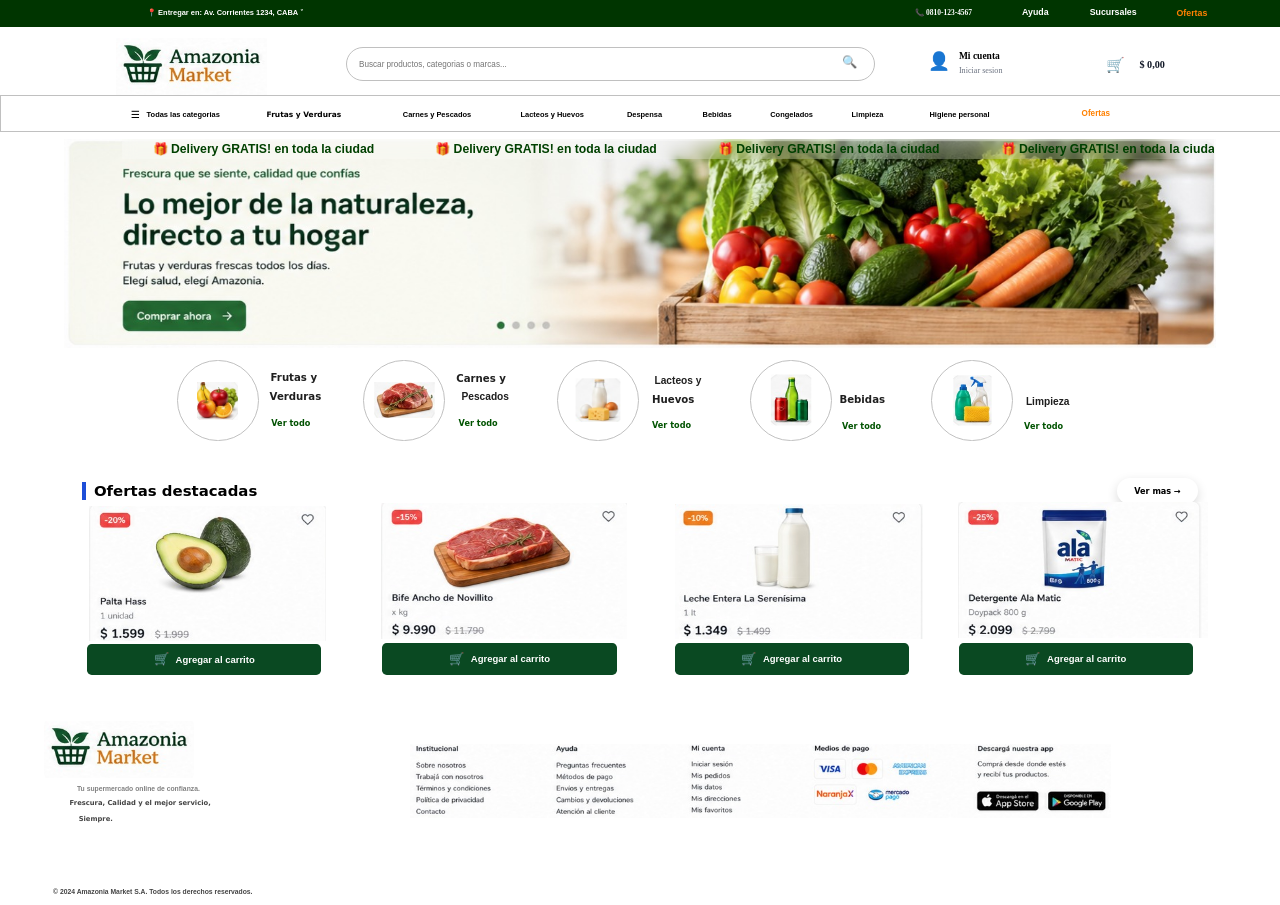
<file: index.html>
<!DOCTYPE html>
<html lang="es">
<head>
<meta charset="utf-8">
<meta name="viewport" content="width=device-width, initial-scale=1">
<title>Portada (inicio)</title>
<link rel="stylesheet" href="styles.css">
<style>body{background:#ffffff;}</style>
<meta name="description" content="Sitio creado con el Creador de Paginas Web PRO.">
<meta name="keywords" content="tienda, productos, ofertas">
<meta name="theme-color" content="#2f6fed">
<meta name="robots" content="index, follow">
<meta property="og:type" content="website">
<meta property="og:title" content="Mi sitio web">
<meta property="og:description" content="Sitio creado con el Creador de Paginas Web PRO.">
<meta name="twitter:card" content="summary_large_image">
<link rel="manifest" href="manifest.json">
<script type="application/ld+json">{"@context": "https://schema.org", "@type": "WebSite", "name": "Mi sitio web", "description": "Sitio creado con el Creador de Paginas Web PRO."}</script>

<style id="proplus">
html{scroll-behavior:smooth}
.pp-top{position:fixed;right:18px;bottom:18px;width:46px;height:46px;border:0;
 border-radius:50%;background:#2f6fed;color:#fff;font-size:20px;cursor:pointer;
 opacity:0;pointer-events:none;transition:.25s;z-index:9998;
 box-shadow:0 6px 18px rgba(0,0,0,.25)}
.pp-top.on{opacity:1;pointer-events:auto}
.pp-wa{position:fixed;left:18px;bottom:18px;width:54px;height:54px;border-radius:50%;
 background:#25d366;display:flex;align-items:center;justify-content:center;
 z-index:9998;box-shadow:0 6px 18px rgba(0,0,0,.25);text-decoration:none}
.pp-wa svg{width:30px;height:30px;fill:#fff}
.pp-reveal{opacity:0;transform:translateY(24px);transition:opacity .6s ease,transform .6s ease}
.pp-reveal.in{opacity:1;transform:none}
.pp-cookies{position:fixed;left:0;right:0;bottom:0;background:rgba(15,19,26,.96);
 color:#fff;padding:14px 18px;display:flex;gap:14px;align-items:center;
 justify-content:center;flex-wrap:wrap;z-index:9999;font-family:system-ui,sans-serif}
.pp-cookies button{background:#2f6fed;color:#fff;border:0;border-radius:8px;
 padding:8px 18px;cursor:pointer}
@media print{.pp-top,.pp-wa,.pp-cookies{display:none!important}}
</style>
</head>
<body class="">
<div class="view only-pc"><section class="block" style="min-height:40px;background:#003500;"><div class="wrap" style="justify-content:center;"><div class="inner" style="width:100%;max-width:1886px;min-height:40px;position:relative;"><div class="el text" style="left:9.3400%;top:15.0000%;width:312px;height:26px;border-radius:0px 0px 0px 0px;color:#ffffff;font-size:11px;font-family:'Arial',system-ui,sans-serif;background:transparent;border:0!important;box-shadow:none!important;backdrop-filter:none;">📍 Entregar en: Av. Corrientes 1234, CABA ˅</div><div class="el text" style="left:68.4200%;top:12.5000%;width:200px;height:26px;border-radius:0px 0px 0px 0px;color:#ffffff;font-size:11px;font-family:'Times New Roman',system-ui,sans-serif;background:transparent;border:0!important;box-shadow:none!important;backdrop-filter:none;">📞 0810-123-4567</div><div class="el text" style="left:78.2300%;top:12.5000%;width:100px;height:26px;border-radius:0px 0px 0px 0px;color:#ffffff;font-size:13px;font-family:'Arial',system-ui,sans-serif;background:transparent;border:0!important;box-shadow:none!important;backdrop-filter:none;">Ayuda</div><div class="el text" style="left:84.5800%;top:12.5000%;width:90px;height:26px;border-radius:0px 0px 0px 0px;color:#ffffff;font-size:13px;font-family:'Arial',system-ui,sans-serif;background:transparent;border:0!important;box-shadow:none!important;backdrop-filter:none;">Sucursales</div><div class="el text" style="left:91.0000%;top:15.0000%;width:80px;height:26px;border-radius:0px 0px 0px 0px;color:#ff8000;font-size:13px;font-family:'Arial',system-ui,sans-serif;background:transparent;border:0!important;box-shadow:none!important;backdrop-filter:none;">Ofertas</div></div></div></section><section class="block" style="min-height:165px;background:#ffffff;"><div class="wrap" style="justify-content:center;"><div class="inner" style="width:100%;max-width:1886px;min-height:165px;position:relative;"><a href="index.html" class="plain"><div class="el logo logo" style="left:7.0000%;top:10.0000%;width:300px;height:85px;border-radius:13px 13px 13px 13px;color:#ffffff;font-size:15px;font-family:'Segoe UI',system-ui,sans-serif;background:rgba(255,255,255,0.22);backdrop-filter:blur(10px);-webkit-backdrop-filter:blur(10px);border:0 !important;outline:none;"><img src="assets/whatsapp-image-2026-08-26-at-11-25-01-pm.jpeg" alt="logo" style="transform:scale(1.00)"></div></a><div class="el search" style="left:27.0200%;top:18.1800%;width:780px;height:50px;border-radius:999px 999px 999px 999px;color:#808080;font-size:12px;font-family:'Segoe UI',system-ui,sans-serif;background:#ffffff;border:0.70px solid #c0c0c0;"><input type="text" placeholder="Buscar productos, categorias o marcas..." style="font-size:12px;color:#808080"></div><div data-search="1" class="el btn" style="left:65.2700%;top:19.3900%;width:40px;height:40px;border-radius:999px 999px 999px 999px;color:#000000;font-size:14px;font-family:'Segoe UI',system-ui,sans-serif;background:#ffffff;border:0 !important;outline:none;cursor:pointer;"><span class="ico" style="font-size:18px">🔍</span></div><div class="el mqbar mq" style="left:0.0000%;top:61.0000%;width:2000px;height:54px;border-radius:0px 0px 0px 0px;color:#ffffff;font-size:18px;font-family:'Segoe UI',system-ui,sans-serif;background:#ffffff;border:0.74px solid #c0c0c0;"><div class="mq-track" style="animation-duration:9s"><span style="padding:0 45px"></span><span style="padding:0 45px"></span><span style="padding:0 45px"></span><span style="padding:0 45px"></span><span style="padding:0 45px"></span><span style="padding:0 45px"></span><span style="padding:0 45px"></span><span style="padding:0 45px"></span><span style="padding:0 45px"></span><span style="padding:0 45px"></span><span style="padding:0 45px"></span><span style="padding:0 45px"></span></div></div><div data-menubtn="1" class="el btn" style="left:8.3900%;top:64.2400%;width:200px;height:46px;border-radius:999px 999px 999px 999px;color:#000000;font-size:11px;font-family:'Arial',system-ui,sans-serif;background:#ffffff;cursor:pointer;"><span class="ico" style="font-size:15px">☰</span><span>Todas las categorias</span></div><a href="apartado-apartado-2.html" class="plain textlink"><div class="el text" style="left:20.0000%;top:70.0000%;width:141px;height:26px;border-radius:0px 0px 0px 0px;color:#000000;font-size:11px;font-family:'Verdana',system-ui,sans-serif;background:rgba(255,255,255,0.22);backdrop-filter:blur(10px);-webkit-backdrop-filter:blur(10px);border:0 !important;outline:none;">Frutas y Verduras</div></a><div class="el text" style="left:30.4300%;top:64.2400%;width:140px;height:46px;border-radius:0px 0px 0px 0px;color:#000000;font-size:11px;font-family:'Arial',system-ui,sans-serif;background:rgba(255,255,255,0.22);backdrop-filter:blur(10px);-webkit-backdrop-filter:blur(10px);border:0 !important;outline:none;">Carnes y Pescados</div><div class="el text" style="left:39.5600%;top:70.3000%;width:135px;height:26px;border-radius:7px 7px 7px 7px;color:#000000;font-size:11px;font-family:'Arial',system-ui,sans-serif;background:rgba(255,255,255,0.22);backdrop-filter:blur(10px);-webkit-backdrop-filter:blur(10px);border:0 !important;outline:none;">Lacteos y Huevos</div><div class="el text" style="left:46.6400%;top:64.2400%;width:140px;height:46px;border-radius:0px 0px 0px 0px;color:#000000;font-size:11px;font-family:'Arial',system-ui,sans-serif;background:rgba(255,255,255,0.22);backdrop-filter:blur(10px);-webkit-backdrop-filter:blur(10px);border:0 !important;outline:none;">Despensa</div><div class="el text" style="left:52.3100%;top:64.2400%;width:140px;height:46px;border-radius:0px 0px 0px 0px;color:#000000;font-size:11px;font-family:'Arial',system-ui,sans-serif;background:rgba(255,255,255,0.22);backdrop-filter:blur(10px);-webkit-backdrop-filter:blur(10px);border:0 !important;outline:none;">Bebidas</div><div class="el text" style="left:58.1300%;top:64.2400%;width:140px;height:46px;border-radius:0px 0px 0px 0px;color:#000000;font-size:11px;font-family:'Arial',system-ui,sans-serif;background:rgba(255,255,255,0.22);backdrop-filter:blur(10px);-webkit-backdrop-filter:blur(10px);border:0 !important;outline:none;">Congelados</div><div class="el text" style="left:71.2500%;top:64.2400%;width:140px;height:46px;border-radius:0px 0px 0px 0px;color:#000000;font-size:11px;font-family:'Arial',system-ui,sans-serif;background:rgba(255,255,255,0.22);backdrop-filter:blur(10px);-webkit-backdrop-filter:blur(10px);border:0 !important;outline:none;">Higiene personal</div><div class="el cartbtn" data-cartbtn="1" data-tpl="3" data-cur="$" data-drop="0" style="left:85.8900%;top:19.3900%;width:190px;height:52px;border-radius:999px 999px 999px 999px;color:#111827;font-size:13px;font-family:'Segoe UI',system-ui,sans-serif;background:#ffffff;border:0 !important;outline:none;"><span class="cico" style="left:10px;top:50%;margin-top:-13px;font-size:22px;color:#111827"><span class="ico" style="font-size:22px">🛒</span></span><span class="cbadge2" style="left:28px;top:50%;margin-top:-22px;width:20px;height:20px;background:#0f7a3d;color:#ffffff;font-size:11px"></span><span class="ctotal" style="left:59px;top:50%;margin-top:-10px;font-size:15px;color:#111827;font-family:Segoe UI">$ 0.00</span><div class="cdrop"></div></div><div class="el text" style="left:81.9000%;top:66.0600%;width:140px;height:37px;border-radius:0px 0px 0px 0px;color:#ff8000;font-size:12px;font-family:'Arial',system-ui,sans-serif;background:rgba(255,255,255,0.22);backdrop-filter:blur(10px);-webkit-backdrop-filter:blur(10px);border:0 !important;outline:none;">Ofertas</div><div class="el accbtn" data-accbtn="1" style="left:72.0000%;top:16.0000%;width:190px;height:56px;border-radius:8px 8px 8px 8px;color:#000000;font-size:14px;font-family:'Segoe UI',system-ui,sans-serif;background:#ffffff;"><span class="aico" style="left:10px;top:50%;margin-top:-16px;font-size:26px;color:#000000"><span class="ico" style="font-size:26px">👤</span></span><span class="atitle" style="left:55px;top:50%;margin-top:-18px;font-size:14px;color:#000000;font-family:Segoe UI">Mi cuenta</span><span class="asub" style="left:55px;top:50%;margin-top:4px;font-size:12px;color:#6b7280;font-family:Segoe UI">Iniciar sesion</span></div><div class="el text" style="left:64.0600%;top:64.2400%;width:140px;height:46px;border-radius:0px 0px 0px 0px;color:#000000;font-size:11px;font-family:'Arial',system-ui,sans-serif;background:rgba(255,255,255,0.22);backdrop-filter:blur(10px);-webkit-backdrop-filter:blur(10px);border:0 !important;outline:none;">Limpieza</div></div></div></section><section class="block" style="min-height:308px;background:#ffffff;"><div class="wrap" style="justify-content:center;justify-content:center!important;"><div class="inner" style="width:90%;max-width:1697px;min-height:308px;position:relative;overflow:hidden;"><div class="carousel tr-fade" data-ms="4000"><div class="slide on"><img src="assets/whatsapp-image-2026-08-27-at-12-18-25-am.jpeg" alt=""></div></div><div class="el mqbar mq" style="left:5.0000%;top:0.0000%;width:1609px;height:30px;border-radius:0px 0px 0px 0px;color:#004000;font-size:18px;font-family:'Arial',system-ui,sans-serif;background:rgba(255,255,255,0.22);backdrop-filter:blur(10px);-webkit-backdrop-filter:blur(10px);border:0 !important;outline:none;"><div class="mq-track" style="animation-duration:49s"><span style="padding:0 45px">🎁 Delivery GRATIS! en toda la ciudad</span><span style="padding:0 45px">🎁 Delivery GRATIS! en toda la ciudad</span><span style="padding:0 45px">🎁 Delivery GRATIS! en toda la ciudad</span><span style="padding:0 45px">🎁 Delivery GRATIS! en toda la ciudad</span><span style="padding:0 45px">🎁 Delivery GRATIS! en toda la ciudad</span><span style="padding:0 45px">🎁 Delivery GRATIS! en toda la ciudad</span><span style="padding:0 45px">🎁 Delivery GRATIS! en toda la ciudad</span><span style="padding:0 45px">🎁 Delivery GRATIS! en toda la ciudad</span><span style="padding:0 45px">🎁 Delivery GRATIS! en toda la ciudad</span><span style="padding:0 45px">🎁 Delivery GRATIS! en toda la ciudad</span><span style="padding:0 45px">🎁 Delivery GRATIS! en toda la ciudad</span><span style="padding:0 45px">🎁 Delivery GRATIS! en toda la ciudad</span></div></div></div></div></section><section class="block" style="min-height:170px;background:#ffffff;"><div class="wrap" style="justify-content:center;"><div class="inner" style="width:100%;max-width:1886px;min-height:170px;position:relative;"><div class="el logo photo" style="left:13.8500%;top:10.0000%;width:120px;height:120px;border-radius:999px 999px 999px 999px;color:#111827;font-size:14px;font-family:'Segoe UI',system-ui,sans-serif;background:rgba(255,255,255,0.22);backdrop-filter:blur(10px);-webkit-backdrop-filter:blur(10px);border:2.00px solid #c0c0c0;overflow:hidden;"><img src="assets/whatsapp-image-2026-08-27-at-12-25-51-am.jpeg" alt="logo" style="transform:scale(0.65)"></div><div class="el text" style="left:20.5700%;top:20.0000%;width:90px;height:20px;border-radius:0px 0px 0px 0px;color:#202020;font-size:15px;font-family:'Segoe UI',system-ui,sans-serif;background:rgba(255,255,255,0.22);backdrop-filter:blur(10px);-webkit-backdrop-filter:blur(10px);border:0 !important;outline:none;">Frutas y</div><div class="el text" style="left:20.8300%;top:35.8800%;width:85px;height:20px;border-radius:0px 0px 0px 0px;color:#1f1f1f;font-size:15px;font-family:'Segoe UI',system-ui,sans-serif;background:rgba(255,255,255,0.22);backdrop-filter:blur(10px);-webkit-backdrop-filter:blur(10px);border:0 !important;outline:none;">Verduras</div><div class="el logo photo" style="left:58.6000%;top:10.0000%;width:120px;height:120px;border-radius:999px 999px 999px 999px;color:#111827;font-size:14px;font-family:'Segoe UI',system-ui,sans-serif;background:rgba(255,255,255,0.22);backdrop-filter:blur(10px);-webkit-backdrop-filter:blur(10px);border:2.00px solid #c0c0c0;overflow:hidden;"><img src="assets/whatsapp-image-2026-08-27-at-5-06-15-pm.jpeg" alt="logo" style="transform:scale(0.75)"></div><div class="el text" style="left:50.5800%;top:22.3500%;width:90px;height:20px;border-radius:0px 0px 0px 0px;color:#202020;font-size:15px;font-family:'Arial',system-ui,sans-serif;background:rgba(255,255,255,0.22);backdrop-filter:blur(10px);-webkit-backdrop-filter:blur(10px);border:0 !important;outline:none;">Lacteos y</div><div class="el text" style="left:50.2100%;top:48.8200%;width:85px;height:60px;border-radius:0px 0px 0px 0px;color:#005300;font-size:12px;font-family:'Tahoma',system-ui,sans-serif;background:rgba(255,255,255,0.22);backdrop-filter:blur(10px);-webkit-backdrop-filter:blur(10px);border:0 !important;outline:none;">Ver todo</div><div class="el logo photo" style="left:28.3800%;top:10.0000%;width:120px;height:120px;border-radius:999px 999px 999px 999px;color:#111827;font-size:14px;font-family:'Segoe UI',system-ui,sans-serif;background:rgba(255,255,255,0.22);backdrop-filter:blur(10px);-webkit-backdrop-filter:blur(10px);border:2.00px solid #c0c0c0;overflow:hidden;"><img src="assets/whatsapp-image-2026-08-27-at-5-05-43-pm.jpeg" alt="logo" style="transform:scale(0.85)"></div><div class="el text" style="left:35.2000%;top:20.5900%;width:90px;height:20px;border-radius:0px 0px 0px 0px;color:#202020;font-size:15px;font-family:'Segoe UI',system-ui,sans-serif;background:rgba(255,255,255,0.22);backdrop-filter:blur(10px);-webkit-backdrop-filter:blur(10px);border:0 !important;outline:none;">Carnes y</div><div class="el text" style="left:35.5249%;top:36.4706%;width:90px;height:20px;border-radius:0px 0px 0px 0px;color:#1f1f1f;font-size:15px;font-family:'Arial',system-ui,sans-serif;background:rgba(255,255,255,0.22);backdrop-filter:blur(10px);-webkit-backdrop-filter:blur(10px);border:0 !important;outline:none;">Pescados</div><div class="el text" style="left:35.1000%;top:58.8200%;width:85px;height:20px;border-radius:0px 0px 0px 0px;color:#005300;font-size:12px;font-family:'Tahoma',system-ui,sans-serif;background:rgba(255,255,255,0.22);backdrop-filter:blur(10px);-webkit-backdrop-filter:blur(10px);border:0 !important;outline:none;">Ver todo</div><div class="el logo photo" style="left:43.5500%;top:10.0000%;width:120px;height:120px;border-radius:999px 999px 999px 999px;color:#111827;font-size:14px;font-family:'Segoe UI',system-ui,sans-serif;background:rgba(255,255,255,0.22);backdrop-filter:blur(10px);-webkit-backdrop-filter:blur(10px);border:2.00px solid #c0c0c0;overflow:hidden;"><img src="assets/whatsapp-image-2026-08-27-at-5-05-59-pm.jpeg" alt="logo" style="transform:scale(0.70)"></div><div class="el text" style="left:65.1100%;top:38.2400%;width:85px;height:20px;border-radius:0px 0px 0px 0px;color:#1f1f1f;font-size:15px;font-family:'Segoe UI',system-ui,sans-serif;background:rgba(255,255,255,0.22);backdrop-filter:blur(10px);-webkit-backdrop-filter:blur(10px);border:0 !important;outline:none;">Bebidas</div><div class="el text" style="left:65.0600%;top:61.1800%;width:85px;height:20px;border-radius:0px 0px 0px 0px;color:#005300;font-size:12px;font-family:'Tahoma',system-ui,sans-serif;background:rgba(255,255,255,0.22);backdrop-filter:blur(10px);-webkit-backdrop-filter:blur(10px);border:0 !important;outline:none;">Ver todo</div><div class="el logo photo" style="left:72.7700%;top:10.0000%;width:120px;height:120px;border-radius:999px 999px 999px 999px;color:#111827;font-size:14px;font-family:'Segoe UI',system-ui,sans-serif;background:rgba(255,255,255,0.22);backdrop-filter:blur(10px);-webkit-backdrop-filter:blur(10px);border:2.00px solid #c0c0c0;overflow:hidden;"><img src="assets/whatsapp-image-2026-08-27-at-5-25-09-pm.jpeg" alt="logo" style="transform:scale(0.75)"></div><div class="el text" style="left:79.3300%;top:40.0000%;width:95px;height:20px;border-radius:0px 0px 0px 0px;color:#1f1f1f;font-size:15px;font-family:'Arial',system-ui,sans-serif;background:rgba(255,255,255,0.22);backdrop-filter:blur(10px);-webkit-backdrop-filter:blur(10px);border:0 !important;outline:none;">Limpieza</div><div class="el text" style="left:79.2800%;top:61.7600%;width:85px;height:20px;border-radius:0px 0px 0px 0px;color:#005300;font-size:12px;font-family:'Tahoma',system-ui,sans-serif;background:rgba(255,255,255,0.22);backdrop-filter:blur(10px);-webkit-backdrop-filter:blur(10px);border:0 !important;outline:none;">Ver todo</div><a href="apartado-apartado-2.html" class="plain textlink"><div class="el text" style="left:20.4666%;top:47.6471%;width:85px;height:60px;border-radius:0px 0px 0px 0px;color:#005100;font-size:12px;font-family:'Tahoma',system-ui,sans-serif;background:rgba(255,255,255,0.22);backdrop-filter:blur(10px);-webkit-backdrop-filter:blur(10px);border:0 !important;outline:none;">Ver todo</div></a><div class="el text" style="left:50.2121%;top:35.8824%;width:90px;height:30px;border-radius:0px 0px 0px 0px;color:#1f1f1f;font-size:15px;font-family:'Segoe UI',system-ui,sans-serif;background:rgba(255,255,255,0.22);backdrop-filter:blur(10px);-webkit-backdrop-filter:blur(10px);border:0 !important;outline:none;">Huevos</div></div></div></section><section class="block" style="min-height:336px;background:#ffffff;"><div class="wrap" style="justify-content:center;"><div class="inner" style="width:90%;max-width:1697px;min-height:336px;position:relative;">
        <div class="section">
          <div class="sec-head">
            <h3 style="font-size:22px;color:#000000;">Ofertas destacadas</h3>
            <a class="more" href="#" style="background:#ffffff;color:#000000;font-size:12px;
               width:120px;height:38px;border-radius:999px;">Ver mas →</a>
          </div>
          <div class="cats" style="display:flex;gap:18px;overflow-x:auto;
               scroll-snap-type:x mandatory;grid-template-columns:none;"></div>
        </div><div class="el logo photo" style="left:0.0000%;top:18.4500%;width:422px;height:200px;border-radius:18px 18px 18px 18px;color:#111827;font-size:14px;font-family:'Segoe UI',system-ui,sans-serif;background:transparent;border:0!important;box-shadow:none!important;backdrop-filter:none;"><img src="assets/whatsapp-image-2026-08-27-at-5-41-16-pm.jpeg" alt="logo" style="transform:scale(1.00)"></div><button class="el btn addcart" data-name="PRODUCTO" data-price="$0.00" data-img="" style="left:2.0000%;top:79.0000%;width:345px;height:46px;border-radius:7px 7px 7px 7px;color:#ffffff;font-size:14px;font-family:'Arial',system-ui,sans-serif;background:#0a4922;"><span class="ico" style="font-size:18px">🛒</span><span>       Agregar al carrito</span></button><div class="el logo photo" style="left:25.7700%;top:17.2600%;width:422px;height:200px;border-radius:18px 18px 18px 18px;color:#111827;font-size:14px;font-family:'Segoe UI',system-ui,sans-serif;background:transparent;border:0!important;box-shadow:none!important;backdrop-filter:none;"><img src="assets/whatsapp-image-2026-08-27-at-5-53-44-pm.jpeg" alt="logo" style="transform:scale(1.00)"></div><button class="el btn addcart" data-name="PRODUCTO" data-price="$0.00" data-img="" style="left:27.6400%;top:78.8700%;width:345px;height:46px;border-radius:7px 7px 7px 7px;color:#ffffff;font-size:14px;font-family:'Arial',system-ui,sans-serif;background:#0a4922;"><span class="ico" style="font-size:18px">🛒</span><span>       Agregar al carrito</span></button><div class="el logo photo" style="left:51.3700%;top:17.5600%;width:422px;height:200px;border-radius:0px 0px 0px 0px;color:#111827;font-size:14px;font-family:'Segoe UI',system-ui,sans-serif;background:transparent;border:0!important;box-shadow:none!important;backdrop-filter:none;"><img src="assets/whatsapp-image-2026-08-27-at-5-54-05-pm.jpeg" alt="logo" style="transform:scale(1.00)"></div><button class="el btn addcart" data-name="PRODUCTO" data-price="$0.00" data-img="" style="left:53.0000%;top:78.8700%;width:345px;height:46px;border-radius:7px 7px 7px 7px;color:#ffffff;font-size:14px;font-family:'Arial',system-ui,sans-serif;background:#0a4922;"><span class="ico" style="font-size:18px">🛒</span><span>       Agregar al carrito</span></button><div class="el logo photo" style="left:76.6800%;top:16.9600%;width:400px;height:200px;border-radius:18px 18px 18px 18px;color:#111827;font-size:14px;font-family:'Arial',system-ui,sans-serif;background:transparent;border:0!important;box-shadow:none!important;backdrop-filter:none;"><img src="assets/whatsapp-image-2026-08-27-at-5-54-23-pm.jpeg" alt="logo" style="transform:scale(1.00)"></div><button class="el btn addcart" data-name="PRODUCTO" data-price="$0.00" data-img="" style="left:77.6700%;top:78.8700%;width:345px;height:46px;border-radius:7px 7px 7px 7px;color:#ffffff;font-size:14px;font-family:'Arial',system-ui,sans-serif;background:#0a4922;"><span class="ico" style="font-size:18px">🛒</span><span>       Agregar al carrito</span></button></div></div></section><section class="block" style="min-height:315px;background:#ffffff;"><div class="wrap" style="justify-content:center;"><div class="inner" style="width:100%;max-width:1886px;min-height:315px;position:relative;"><div class="el logo logo" style="left:3.4600%;top:11.1100%;width:220px;height:100px;border-radius:16px 16px 16px 16px;color:#ffffff;font-size:15px;font-family:'Segoe UI',system-ui,sans-serif;background:transparent;border:0!important;box-shadow:none!important;backdrop-filter:none;"><img src="assets/whatsapp-image-2026-08-26-at-11-25-01-pm.jpeg" alt="logo" style="transform:scale(1.00)"></div><div class="el text" style="left:3.9200%;top:41.2700%;width:260px;height:26px;border-radius:0px 0px 0px 0px;color:#808080;font-size:10px;font-family:'Arial',system-ui,sans-serif;background:rgba(255,255,255,0.22);backdrop-filter:blur(10px);-webkit-backdrop-filter:blur(10px);border:0 !important;outline:none;">Tu supermercado online de confianza.</div><div class="el text" style="left:3.0000%;top:49.0000%;width:300px;height:20px;border-radius:0px 0px 0px 0px;color:#444444;font-size:10px;font-family:'Tahoma',system-ui,sans-serif;background:rgba(255,255,255,0.22);backdrop-filter:blur(10px);-webkit-backdrop-filter:blur(10px);border:0 !important;outline:none;">Frescura, Calidad y el mejor servicio,</div><div class="el text" style="left:5.8900%;top:57.4600%;width:60px;height:15px;border-radius:0px 0px 0px 0px;color:#484848;font-size:10px;font-family:'Tahoma',system-ui,sans-serif;background:rgba(255,255,255,0.22);backdrop-filter:blur(10px);-webkit-backdrop-filter:blur(10px);border:0 !important;outline:none;">Siempre.</div><div class="el text" style="left:1.5200%;top:87.6200%;width:393px;height:37px;border-radius:0px 0px 0px 0px;color:#444444;font-size:10px;font-family:'Arial',system-ui,sans-serif;background:rgba(255,255,255,0.22);backdrop-filter:blur(10px);-webkit-backdrop-filter:blur(10px);border:0 !important;outline:none;">© 2024 Amazonia Market S.A. Todos los derechos reservados.</div><div class="el logo photo" style="left:22.3000%;top:10.1600%;width:1400px;height:200px;border-radius:0px 0px 0px 0px;color:#111827;font-size:14px;font-family:'Segoe UI',system-ui,sans-serif;background:rgba(255,255,255,0.22);backdrop-filter:blur(10px);-webkit-backdrop-filter:blur(10px);border:0 !important;outline:none;"><img src="assets/whatsapp-image-2026-08-27-at-6-38-13-pm.jpeg" alt="logo" style="transform:scale(1.00)"></div></div></div></section></div>
<script>window.SITE_PRODUCTS=[{"name": "NOMBRE DEL PRODUCTO", "price": "$0.00", "img": "", "page": "carrito.html"}, {"name": "Cebolla en Rama", "price": "$1.50", "img": "assets/images--4.jpg", "page": "apartado-apartado-2.html"}, {"name": "Pepino", "price": "$0.50", "img": "assets/images--10.jpg", "page": "apartado-apartado-2.html"}, {"name": "Maracuya", "price": "$1.15", "img": "assets/images--12.jpg", "page": "apartado-apartado-2.html"}];</script>
<script>

function cartGet(){try{return JSON.parse(localStorage.getItem('carrito')||'[]');}catch(e){return [];}}
function cartSet(c){localStorage.setItem('carrito',JSON.stringify(c));cartBadge();cartRender();}
function cartNum(p){var m=String(p||'').replace(/[^0-9.,]/g,'').replace(',','.');var v=parseFloat(m);return isNaN(v)?0:v;}
function cartMoney(v){return '$'+v.toFixed(2);}
function cartBadge(){var t=0;cartGet().forEach(function(i){t+=i.q;});
  document.querySelectorAll('.el.btn').forEach(function(b){
    if(b.dataset.cart==='1'){var s=b.querySelector('.cbadge');
      if(!s){s=document.createElement('span');s.className='cbadge';b.appendChild(s);}
      s.textContent=t>0?t:'';}});}
function cartAdd(name,price,img){var c=cartGet();var f=null;
  c.forEach(function(i){if(i.name===name)f=i;});
  if(f){f.q++;}else{c.push({name:name,price:price,img:img,q:1});}
  cartSet(c);cartToast(name+' agregado al carrito');}
function cartToast(msg){var d=document.createElement('div');d.className='ctoast';
  d.textContent=msg;document.body.appendChild(d);
  setTimeout(function(){d.classList.add('off');},1800);
  setTimeout(function(){d.remove();},2400);}
function cartRowAbs(it,ix,cfg,P){
  var r=P.row,im=P.img,nm=P.name,pr=P.price,bt=P.btn;
  var img=it.img?'<img src="'+it.img+'" alt="">':'<div class="cph"></div>';
  var line=cartMoney(cartNum(it.price)*it.q);
  var off=(cfg.off===undefined?null:cfg.off);
  var h='<div class="crow abs" style="'+(off===null?'':'margin-left:'+off+'%;')+'width:'+r[0]+'px;height:'+r[1]+'px;background:'+r[2]+
        ';border-radius:'+r[3]+'px;border:'+r[4]+'px solid '+r[5]+';'+(r[6]?'box-shadow:0 8px 20px rgba(0,0,0,.12);':'')+'">';
  h+='<div class="cimg" style="left:'+im[0]+'px;top:'+im[1]+'px;width:'+im[2]+'px;height:'+im[3]+
     'px;border-radius:'+im[4]+'px;border:'+im[5]+'px solid '+im[6]+'">'+img+'</div>';
  h+='<b class="cname" style="left:'+nm[0]+'px;top:'+nm[1]+'px;font-size:'+nm[2]+'px;color:'+nm[3]+'">'+it.name+'</b>';
  h+='<span class="cprice" style="left:'+pr[0]+'px;top:'+pr[1]+'px;font-size:'+pr[2]+'px;color:'+pr[3]+'">'+it.price+'</span>';
  var qy=P.qty||[1,pr[0],pr[1]+pr[2]+14,12,'#111827','#f3f4f6'];
  var sb=P.sub||[1,pr[0]+170,pr[1],pr[2],(cfg.accent||'#16a34a')];
  var dl=P.dele||[0,nm[0],r[1]-34,12,'#2563eb',(cfg.del_text||'Eliminar')];
  if(qy[0]){h+='<div class="cqty" style="left:'+qy[1]+'px;top:'+qy[2]+'px;font-size:'+qy[3]+
     'px;color:'+qy[4]+';background:'+qy[5]+'"><button data-a="-" data-i="'+ix+'">-</button><span>'+it.q+'</span><button data-a="+" data-i="'+ix+'">+</button></div>';}
  if(sb[0]){h+='<span class="ctot abs" style="left:'+sb[1]+'px;top:'+sb[2]+'px;font-size:'+sb[3]+'px;color:'+sb[4]+'">'+line+'</span>';}
  if(dl[0]){h+='<button class="clink abs" data-a="x" data-i="'+ix+'" style="left:'+dl[1]+'px;top:'+dl[2]+
     'px;font-size:'+dl[3]+'px;color:'+dl[4]+'">'+(dl[5]||cfg.del_text||'Eliminar')+'</button>';}
  var bst='left:'+bt[0]+'px;top:'+bt[1]+'px;width:'+bt[2]+'px;height:'+bt[3]+
     'px;background:'+bt[4]+';color:'+bt[5]+';border-radius:'+bt[6]+'px;font-size:'+(bt[7]+2)+'px';
  var btxt=((bt[9]||'')+' '+(bt[8]||'')).trim();
  if(cfg.tpl>=3){
    h+='<button class="cdel cpaybtn" style="'+bst+'" onclick="cartGoPay()">'+btxt+'</button>';
    if(!dl[0]){h+='<button class="clink abs" data-a="x" data-i="'+ix+'" style="left:'+nm[0]+'px;top:'+(r[1]-34)+'px">'+(cfg.del_text||'Eliminar')+'</button>';}
  }else{
    h+='<button class="cdel" data-a="x" data-i="'+ix+'" style="'+bst+'">'+btxt+'</button>';
  }
  return h+'</div>';}
function cartRenderRoot(root){
  var cfg={};try{cfg=JSON.parse(root.dataset.cfg||'{}');}catch(e){}
  var items=cartGet();
  if(!items.length){root.innerHTML='<div class="cempty">'+(cfg.empty_text||'Tu carrito esta vacio')+'</div>';return;}
  var total=0;items.forEach(function(i){total+=cartNum(i.price)*i.q;});
  var rows;
  if(cfg.pos){rows=items.map(function(it,ix){return cartRowAbs(it,ix,cfg,cfg.pos);}).join('');}
  else{rows=items.map(function(it,ix){
    var img=it.img?'<img src="'+it.img+'" alt="">':'<div class="cph"></div>';
    var qty='<div class="cqty"><button data-a="-" data-i="'+ix+'">-</button><span>'+it.q+'</span><button data-a="+" data-i="'+ix+'">+</button></div>';
    var trash='<button class="ctrash" data-a="x" data-i="'+ix+'" style="color:'+(cfg.trash_color||'#ef4444')+';font-size:'+(cfg.trash_size||18)+'px">'+(cfg.trash_glyph||'&#128465;')+'</button>';
    if(cfg.tpl===2){
      return '<div class="crow tpl2" style="border-radius:'+(cfg.radius||14)+'px">'+img+
        '<div class="cinfo"><b>'+it.name+'</b><span>'+it.price+' c/u</span></div>'+qty+
        '<span class="cprice2" style="background:'+(cfg.accent||'#16a34a')+'">'+cartMoney(cartNum(it.price)*it.q)+'</span>'+
        '<span class="ctrashbox" style="background:'+(cfg.trash_color||'#ef4444')+'">'+trash+'</span></div>';
    }
    if(cfg.tpl===3){
      return '<div class="crow tpl3">'+img+'<div class="cinfo"><b>'+it.name+'</b><span style="color:'+(cfg.accent||'#16a34a')+'">'+it.price+'</span></div>'+
        qty+'<div class="ctot">'+cartMoney(cartNum(it.price)*it.q)+'</div>'+
        '<button class="clink" data-a="x" data-i="'+ix+'">'+(cfg.del_text||'Quitar')+'</button></div>';
    }
    return '<div class="crow tpl1">'+img+'<div class="cinfo"><b>'+it.name+'</b>'+
      '<span style="color:'+(cfg.accent||'#16a34a')+'">'+it.price+'</span>'+
      '<div class="cactions">'+qty+trash+'<button class="clink" data-a="x" data-i="'+ix+'">'+(cfg.del_text||'Eliminar')+'</button></div></div>'+
      '<div class="ctot">'+cartMoney(cartNum(it.price)*it.q)+'</div></div>';
  }).join('');}
  var bar='';
  if(cfg.bar_show===undefined||cfg.bar_show){
    var bst2='background:'+(cfg.bar_bg||'#ffffff')+';width:'+(cfg.bar_w||360)+'px;max-width:100%;'+
      (cfg.bar_fixed?'position:fixed;right:18px;bottom:18px;z-index:60;box-shadow:0 10px 30px rgba(0,0,0,.18);':
       (cfg.bar_relx!==undefined?'margin-left:'+(cfg.bar_relx*100)+'%;':'margin-left:auto;'));
    bar='<div class="csum" style="'+bst2+'">'+
      '<div class="crowtot"><span style="font-size:'+(cfg.bar_label_size||18)+'px;color:'+
      (cfg.bar_label_color||'#111827')+'">'+(cfg.total_text||'Total')+'</span>'+
      '<b style="font-size:'+(cfg.bar_val_size||20)+'px;color:'+(cfg.bar_val_color||'#111827')+
      '">'+cartMoney(total)+'</b></div>'+
      '<button class="cpay" onclick="cartGoPay()" style="background:'+(cfg.pay_bg||'#f5c451')+';color:'+(cfg.pay_fg||'#111827')+
      ';height:'+(cfg.pay_h||48)+'px;font-size:'+(cfg.pay_size||16)+'px'+
      ';border-radius:'+(cfg.pay_radius||cfg.radius||14)+'px">'+(cfg.pay_text||'Ir a pagar')+'</button></div>';
  }
  window.CART_PAY_LINK=cfg.pay_link||'';
  root.innerHTML='<div class="clist">'+rows+'</div>'+bar;
  root.querySelectorAll('button[data-a]').forEach(function(b){
    b.addEventListener('click',function(){
      var c=cartGet(),i=parseInt(b.dataset.i,10),a=b.dataset.a;
      if(a==='+')c[i].q++; else if(a==='-'){c[i].q--;if(c[i].q<1)c.splice(i,1);} else c.splice(i,1);
      cartSet(c);});});
}
function cartGoPay(){var u=window.CART_PAY_LINK||'';if(u){location.href=u;}else{alert('Gracias por tu compra');}}
function cartRender(){document.querySelectorAll('.cart-root,#cart-root').forEach(cartRenderRoot);}
document.addEventListener('click',function(e){
  var b=e.target.closest('.addcart');if(!b)return;e.preventDefault();
  cartAdd(b.dataset.name,b.dataset.price,b.dataset.img||'');});
document.addEventListener('DOMContentLoaded',function(){cartBadge();cartRender();});

/* ---------- BUSCADOR DE PRODUCTOS ---------- */
function sNorm(s){return String(s||'').toLowerCase()
  .normalize('NFD').replace(/[\u0300-\u036f]/g,'').trim();}
function sFind(q){
  var n=sNorm(q); if(!n) return [];
  var all=(window.SITE_PRODUCTS||[]);
  var starts=[],has=[];
  all.forEach(function(p){var nm=sNorm(p.name);
    if(nm.indexOf(n)===0)starts.push(p); else if(nm.indexOf(n)>-1)has.push(p);});
  return starts.concat(has);
}
function sPanel(){
  var p=document.getElementById('search-panel');
  if(p) return p;
  p=document.createElement('div');p.id='search-panel';p.className='spanel';
  p.innerHTML='<div class="sbox"><div class="shead"><b id="stitle">Resultados</b>'+
    '<button class="sclose" type="button">&times;</button></div>'+
    '<div class="sgrid" id="sgrid"></div></div>';
  document.body.appendChild(p);
  p.addEventListener('click',function(e){
    if(e.target===p||e.target.classList.contains('sclose'))p.style.display='none';});
  return p;
}
function sRun(q){
  var res=sFind(q),p=sPanel();
  document.getElementById('stitle').textContent=
    q?('Resultados para "'+q+'" ('+res.length+')'):'Resultados';
  var g=document.getElementById('sgrid');
  if(!res.length){g.innerHTML='<div class="sempty">No se encontraron productos'+
    (q?(' con "'+q+'"'):'')+'.</div>';}
  else{g.innerHTML=res.map(function(it){
    return '<article class="scard">'+
      (it.img?('<img src="'+it.img+'" alt="">'):'<div class="sph"></div>')+
      '<h4>'+it.name+'</h4><p class="sprice">'+(it.price||'')+'</p>'+
      '<div class="sacts"><button class="addcart sadd" type="button" data-name="'+
      String(it.name).replace(/"/g,"'")+'" data-price="'+
      String(it.price||'').replace(/"/g,"'")+'" data-img="'+(it.img||'')+
      '">Agregar al carrito</button>'+
      (it.page?('<a class="sgo" href="'+it.page+'">Ver</a>'):'')+'</div></article>';
  }).join('');}
  p.style.display='flex';
}
function sQuery(from){
  var box=from?from.closest('.block'):null;
  var inp=(box&&box.querySelector('.el.search input'))||
          document.querySelector('.el.search input');
  return inp?inp.value:'';
}
document.addEventListener('click',function(e){
  var b=e.target.closest('[data-search]');if(!b)return;
  e.preventDefault();sRun(sQuery(b));});
document.addEventListener('keydown',function(e){
  if(e.key!=='Enter')return;
  var i=e.target.closest('.el.search input');if(!i)return;
  e.preventDefault();sRun(i.value);});

/* ---------- BOTON DEL CARRITO (numerito, precio total y lista) ---------- */
function cartCount(){var n=0;cartGet().forEach(function(i){n+=i.q;});return n;}
function cartTotalVal(){var t=0;cartGet().forEach(function(i){t+=cartNum(i.price)*i.q;});return t;}
function cartFmt(v,cur){
  var s=v.toFixed(2).replace('.',',');
  s=s.replace(/\B(?=(\d{3})+(?!\d))/g,'.');
  return (cur||'$')+' '+s;}
function cartDropHtml(cur){
  var c=cartGet();
  if(!c.length)return '<div class="cdrop-e">Tu carrito esta vacio</div>';
  var h=c.map(function(i){
    return '<div class="cdrop-i"><span class="cdn">'+i.q+'x '+i.name+
           '</span><span class="cdp">'+cartFmt(cartNum(i.price)*i.q,cur)+'</span></div>';
  }).join('');
  return h+'<div class="cdrop-t"><span>Total</span><span>'+
    cartFmt(cartTotalVal(),cur)+'</span></div>'+
    '<a class="cdrop-go" href="carrito.html">Ver el carrito</a>';}
function cartBtnsRender(){
  var n=cartCount();
  document.querySelectorAll('[data-cartbtn]').forEach(function(b){
    var cur=b.dataset.cur||'$';
    var bd=b.querySelector('.cbadge2');
    if(bd){bd.textContent=n>0?n:'';bd.style.display=n>0?'flex':'none';}
    var tt=b.querySelector('.ctotal');
    if(tt){tt.textContent=cartFmt(cartTotalVal(),cur);}
    var dp=b.querySelector('.cdrop');
    if(dp&&dp.classList.contains('on')){dp.innerHTML=cartDropHtml(cur);}
  });}
document.addEventListener('click',function(e){
  var b=e.target.closest('[data-cartbtn]');
  document.querySelectorAll('.cdrop.on').forEach(function(d){
    if(!b||!b.contains(d))d.classList.remove('on');});
  if(!b)return;
  if(b.dataset.drop==='1'){
    e.preventDefault();
    var d=b.querySelector('.cdrop');
    if(d){d.innerHTML=cartDropHtml(b.dataset.cur||'$');d.classList.toggle('on');}
  }else{location.href='carrito.html';}
});

/* ---------- BOTON DE REGISTRO / INICIAR SESION ---------- */
function accGet(){try{return JSON.parse(localStorage.getItem('usuario')||'null');}catch(e){return null;}}
function accSet(u){if(u)localStorage.setItem('usuario',JSON.stringify(u));
  else localStorage.removeItem('usuario');accRender();}
function accRender(){var u=accGet();
  document.querySelectorAll('[data-accbtn]').forEach(function(b){
    var s=b.querySelector('.asub');
    if(!s)return;
    if(!b.dataset.sub0)b.dataset.sub0=s.textContent;
    s.textContent=u?(u.nombre||u.email):b.dataset.sub0;});}
function accPanel(){
  var p=document.getElementById('authbox');
  if(p)return p;
  p=document.createElement('div');p.id='authbox';p.className='authwrap';
  p.innerHTML='<div class="authcard"><button class="authx" type="button">&times;</button>'+
   '<div class="authtabs"><button class="authtab on" data-t="in">Iniciar sesion</button>'+
   '<button class="authtab" data-t="up">Registrarse</button></div>'+
   '<div class="authbody"></div></div>';
  document.body.appendChild(p);
  p.addEventListener('click',function(e){
    if(e.target===p||e.target.classList.contains('authx'))p.classList.remove('on');
    var t=e.target.closest('.authtab');
    if(t){p.querySelectorAll('.authtab').forEach(function(x){x.classList.remove('on');});
      t.classList.add('on');accFill(t.dataset.t);}
    var go=e.target.closest('.authgo');
    if(go){
      var f=p.querySelector('.authbody');
      var nm=f.querySelector('[name=nombre]');
      var em=f.querySelector('[name=email]');
      var pw=f.querySelector('[name=pass]');
      if(!em.value||!pw.value){cartToast('Escribe tu correo y tu clave');return;}
      accSet({nombre:nm?nm.value:em.value.split('@')[0],email:em.value});
      p.classList.remove('on');
      cartToast('Bienvenido '+(accGet().nombre||''));}
    var out=e.target.closest('.authout');
    if(out){accSet(null);p.classList.remove('on');cartToast('Sesion cerrada');}
  });
  return p;}
function accFill(mode){
  var p=accPanel(),b=p.querySelector('.authbody'),u=accGet();
  if(u){b.innerHTML='<p class="authhi">Hola '+(u.nombre||u.email)+'</p>'+
    '<p class="authsm">'+u.email+'</p>'+
    '<button class="authgo authout" type="button">Cerrar sesion</button>';return;}
  b.innerHTML=(mode==='up'?'<input name="nombre" placeholder="Tu nombre">':'')+
    '<input name="email" type="email" placeholder="Correo electronico">'+
    '<input name="pass" type="password" placeholder="Clave">'+
    '<button class="authgo" type="button">'+(mode==='up'?'Crear mi cuenta':'Entrar')+'</button>'+
    '<p class="authsm">Tus datos se guardan en este navegador.</p>';}
document.addEventListener('click',function(e){
  var b=e.target.closest('[data-accbtn]');if(!b)return;
  e.preventDefault();
  var p=accPanel();accFill('in');p.classList.add('on');});

var _cartBadge0=cartBadge;
cartBadge=function(){try{_cartBadge0();}catch(e){}
  try{cartBtnsRender();}catch(e){}};
document.addEventListener('DOMContentLoaded',function(){
  try{cartBtnsRender();}catch(e){}
  try{accRender();}catch(e){}});

/* Ajuste del ancho: si el navegador no soporta zoom, se usa transform
   para que la pagina SIEMPRE se vea completa y sin margenes. */
/* Menu de paginas: al hacer click en el boton se muestra la tarjeta,
   y al volver a hacer click se esconde. */
document.addEventListener('click', function(ev){
  var btn = ev.target.closest && ev.target.closest('[data-menubtn]');
  var cards = document.querySelectorAll('[data-navmenu]');
  if(btn){
    ev.preventDefault();
    var open = false;
    cards.forEach(function(c){
      open = (c.style.display === 'none' || !c.style.display);
      c.style.display = open ? 'flex' : 'none';
    });
    return;
  }
  if(ev.target.closest && ev.target.closest('[data-navmenu]')) return;
  cards.forEach(function(c){ c.style.display = 'none'; });
});

(function(){
  var BASE_PC = 1886, BASE_MB = 440;
  var okZoom = (window.CSS && CSS.supports && CSS.supports('zoom','1'));
  function fit(){
    var vw = document.documentElement.clientWidth;
    document.querySelectorAll('.view').forEach(function(v){
      if(getComputedStyle(v).display === 'none'){ v.style.height=''; return; }
      var mb = v.classList.contains('only-mb');
      var base = mb ? BASE_MB : BASE_PC;
      /* En PC nunca se agranda (k maximo = 1): todo conserva su tamano. */
      var k = mb ? (vw / base) : Math.min(1, vw / base);
      if(k >= 0.999){
        v.style.zoom = ''; v.style.transform = ''; v.style.marginLeft = '0';
        v.style.width = '100%'; v.style.height = '';
        return;
      }
      if(okZoom){
        v.style.transform = '';
        v.style.zoom = k;
        v.style.width = (vw / k) + 'px';   /* sin margenes a los lados */
        v.style.height = '';
      }else{
        v.style.zoom = '';
        v.style.width = (vw / k) + 'px';
        v.style.transform = 'scale(' + k + ')';
        v.style.marginLeft = '0';
        v.style.height = (v.scrollHeight * k) + 'px';
      }
    });
  }
  fit();
  window.addEventListener('resize', fit);
  window.addEventListener('load', fit);
  window.addEventListener('orientationchange', fit);
})();
document.querySelectorAll('.carousel').forEach(function(c){
  var s=c.querySelectorAll('.slide'), i=0, ms=parseInt(c.dataset.ms||'4000',10);
  if(s.length<2) return;
  setInterval(function(){ s[i].classList.remove('on'); i=(i+1)%s.length;
    s[i].classList.add('on'); }, ms);
});
</script>
<button class="pp-top" id="ppTop" aria-label="Subir">&#8679;</button>

<script>
(function(){
 var t=document.getElementById('ppTop');
 if(t){t.onclick=function(){window.scrollTo({top:0,behavior:'smooth'})};
  window.addEventListener('scroll',function(){t.classList.toggle('on',window.scrollY>320)});}
 var ck=document.getElementById('ppCk');
 window.ppCkOk=function(){try{localStorage.setItem('pp_ck','1')}catch(e){};if(ck)ck.remove()};
 try{if(ck&&localStorage.getItem('pp_ck'))ck.remove()}catch(e){}
 
 var io=new IntersectionObserver(function(en){en.forEach(function(x){
   if(x.isIntersecting){x.target.classList.add('in');io.unobserve(x.target)}})},{threshold:.08});
 document.querySelectorAll('section,.block,.bloque,.card,.producto,.product')
   .forEach(function(el){el.classList.add('pp-reveal');io.observe(el)});

 
 document.querySelectorAll('img').forEach(function(im){
   if(!im.getAttribute('loading'))im.setAttribute('loading','lazy');
   if(!im.getAttribute('decoding'))im.setAttribute('decoding','async');});

})();
</script>
</body>
</html>
</file>
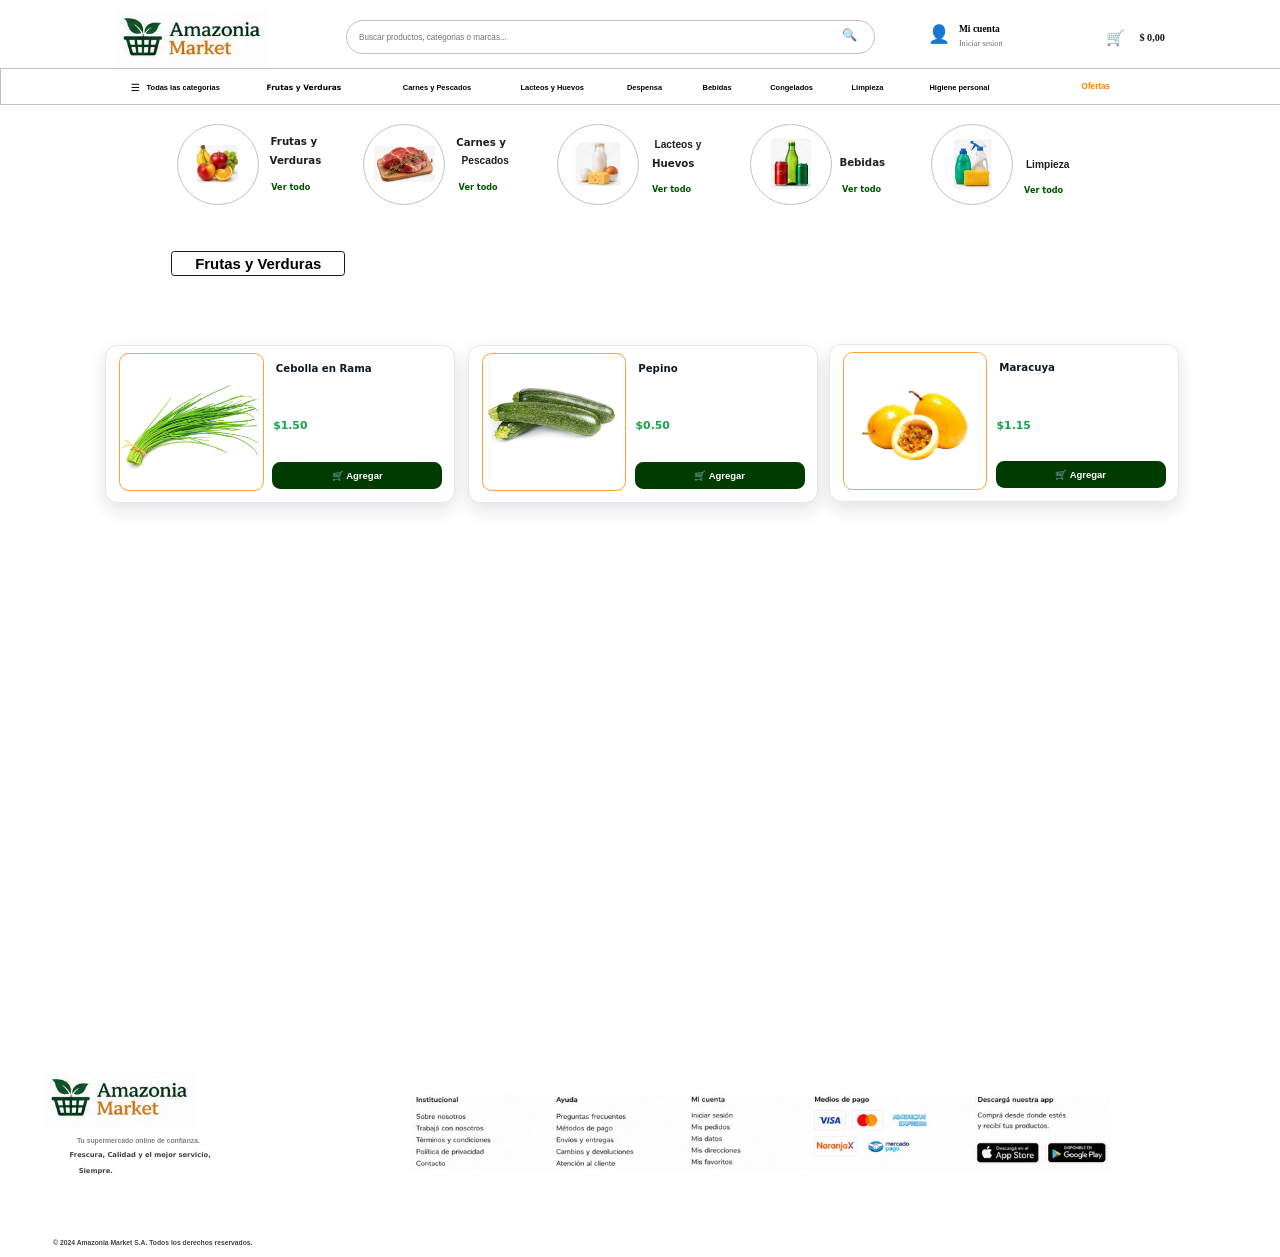
<file: apartado-apartado-2.html>
<!DOCTYPE html>
<html lang="es">
<head>
<meta charset="utf-8">
<meta name="viewport" content="width=device-width, initial-scale=1">
<title>Apartado 2</title>
<link rel="stylesheet" href="styles.css">
<style>body{background:#ffffff;}</style>
<meta name="description" content="Sitio creado con el Creador de Paginas Web PRO.">
<meta name="keywords" content="tienda, productos, ofertas">
<meta name="theme-color" content="#2f6fed">
<meta name="robots" content="index, follow">
<meta property="og:type" content="website">
<meta property="og:title" content="Mi sitio web">
<meta property="og:description" content="Sitio creado con el Creador de Paginas Web PRO.">
<meta name="twitter:card" content="summary_large_image">
<link rel="manifest" href="manifest.json">
<script type="application/ld+json">{"@context": "https://schema.org", "@type": "WebSite", "name": "Mi sitio web", "description": "Sitio creado con el Creador de Paginas Web PRO."}</script>

<style id="proplus">
html{scroll-behavior:smooth}
.pp-top{position:fixed;right:18px;bottom:18px;width:46px;height:46px;border:0;
 border-radius:50%;background:#2f6fed;color:#fff;font-size:20px;cursor:pointer;
 opacity:0;pointer-events:none;transition:.25s;z-index:9998;
 box-shadow:0 6px 18px rgba(0,0,0,.25)}
.pp-top.on{opacity:1;pointer-events:auto}
.pp-wa{position:fixed;left:18px;bottom:18px;width:54px;height:54px;border-radius:50%;
 background:#25d366;display:flex;align-items:center;justify-content:center;
 z-index:9998;box-shadow:0 6px 18px rgba(0,0,0,.25);text-decoration:none}
.pp-wa svg{width:30px;height:30px;fill:#fff}
.pp-reveal{opacity:0;transform:translateY(24px);transition:opacity .6s ease,transform .6s ease}
.pp-reveal.in{opacity:1;transform:none}
.pp-cookies{position:fixed;left:0;right:0;bottom:0;background:rgba(15,19,26,.96);
 color:#fff;padding:14px 18px;display:flex;gap:14px;align-items:center;
 justify-content:center;flex-wrap:wrap;z-index:9999;font-family:system-ui,sans-serif}
.pp-cookies button{background:#2f6fed;color:#fff;border:0;border-radius:8px;
 padding:8px 18px;cursor:pointer}
@media print{.pp-top,.pp-wa,.pp-cookies{display:none!important}}
</style>
</head>
<body class="">
<div class="view only-pc"><section class="block" style="min-height:165px;background:#ffffff;"><div class="wrap" style="justify-content:center;"><div class="inner" style="width:100%;max-width:1886px;min-height:165px;position:relative;"><a href="index.html" class="plain"><div class="el logo logo" style="left:7.0000%;top:10.0000%;width:300px;height:85px;border-radius:13px 13px 13px 13px;color:#ffffff;font-size:15px;font-family:'Segoe UI',system-ui,sans-serif;background:rgba(255,255,255,0.22);backdrop-filter:blur(10px);-webkit-backdrop-filter:blur(10px);border:0 !important;outline:none;"><img src="assets/whatsapp-image-2026-08-26-at-11-25-01-pm.jpeg" alt="logo" style="transform:scale(1.00)"></div></a><div class="el search" style="left:27.0200%;top:18.1800%;width:780px;height:50px;border-radius:999px 999px 999px 999px;color:#808080;font-size:12px;font-family:'Segoe UI',system-ui,sans-serif;background:#ffffff;border:0.70px solid #c0c0c0;"><input type="text" placeholder="Buscar productos, categorias o marcas..." style="font-size:12px;color:#808080"></div><div data-search="1" class="el btn" style="left:65.2700%;top:19.3900%;width:40px;height:40px;border-radius:999px 999px 999px 999px;color:#000000;font-size:14px;font-family:'Segoe UI',system-ui,sans-serif;background:#ffffff;border:0 !important;outline:none;cursor:pointer;"><span class="ico" style="font-size:18px">🔍</span></div><div class="el mqbar mq" style="left:0.0000%;top:61.0000%;width:2000px;height:54px;border-radius:0px 0px 0px 0px;color:#ffffff;font-size:18px;font-family:'Segoe UI',system-ui,sans-serif;background:#ffffff;border:0.74px solid #c0c0c0;"><div class="mq-track" style="animation-duration:9s"><span style="padding:0 45px"></span><span style="padding:0 45px"></span><span style="padding:0 45px"></span><span style="padding:0 45px"></span><span style="padding:0 45px"></span><span style="padding:0 45px"></span><span style="padding:0 45px"></span><span style="padding:0 45px"></span><span style="padding:0 45px"></span><span style="padding:0 45px"></span><span style="padding:0 45px"></span><span style="padding:0 45px"></span></div></div><div data-menubtn="1" class="el btn" style="left:8.3900%;top:64.2400%;width:200px;height:46px;border-radius:999px 999px 999px 999px;color:#000000;font-size:11px;font-family:'Arial',system-ui,sans-serif;background:#ffffff;cursor:pointer;"><span class="ico" style="font-size:15px">☰</span><span>Todas las categorias</span></div><a href="apartado-apartado-2.html" class="plain textlink"><div class="el text" style="left:20.0000%;top:70.0000%;width:141px;height:26px;border-radius:0px 0px 0px 0px;color:#000000;font-size:11px;font-family:'Verdana',system-ui,sans-serif;background:rgba(255,255,255,0.22);backdrop-filter:blur(10px);-webkit-backdrop-filter:blur(10px);border:0 !important;outline:none;">Frutas y Verduras</div></a><div class="el text" style="left:30.4300%;top:64.2400%;width:140px;height:46px;border-radius:0px 0px 0px 0px;color:#000000;font-size:11px;font-family:'Arial',system-ui,sans-serif;background:rgba(255,255,255,0.22);backdrop-filter:blur(10px);-webkit-backdrop-filter:blur(10px);border:0 !important;outline:none;">Carnes y Pescados</div><div class="el text" style="left:39.5600%;top:70.3000%;width:135px;height:26px;border-radius:7px 7px 7px 7px;color:#000000;font-size:11px;font-family:'Arial',system-ui,sans-serif;background:rgba(255,255,255,0.22);backdrop-filter:blur(10px);-webkit-backdrop-filter:blur(10px);border:0 !important;outline:none;">Lacteos y Huevos</div><div class="el text" style="left:46.6400%;top:64.2400%;width:140px;height:46px;border-radius:0px 0px 0px 0px;color:#000000;font-size:11px;font-family:'Arial',system-ui,sans-serif;background:rgba(255,255,255,0.22);backdrop-filter:blur(10px);-webkit-backdrop-filter:blur(10px);border:0 !important;outline:none;">Despensa</div><div class="el text" style="left:52.3100%;top:64.2400%;width:140px;height:46px;border-radius:0px 0px 0px 0px;color:#000000;font-size:11px;font-family:'Arial',system-ui,sans-serif;background:rgba(255,255,255,0.22);backdrop-filter:blur(10px);-webkit-backdrop-filter:blur(10px);border:0 !important;outline:none;">Bebidas</div><div class="el text" style="left:58.1300%;top:64.2400%;width:140px;height:46px;border-radius:0px 0px 0px 0px;color:#000000;font-size:11px;font-family:'Arial',system-ui,sans-serif;background:rgba(255,255,255,0.22);backdrop-filter:blur(10px);-webkit-backdrop-filter:blur(10px);border:0 !important;outline:none;">Congelados</div><div class="el text" style="left:71.2500%;top:64.2400%;width:140px;height:46px;border-radius:0px 0px 0px 0px;color:#000000;font-size:11px;font-family:'Arial',system-ui,sans-serif;background:rgba(255,255,255,0.22);backdrop-filter:blur(10px);-webkit-backdrop-filter:blur(10px);border:0 !important;outline:none;">Higiene personal</div><div class="el cartbtn" data-cartbtn="1" data-tpl="3" data-cur="$" data-drop="0" style="left:85.8900%;top:19.3900%;width:190px;height:52px;border-radius:999px 999px 999px 999px;color:#111827;font-size:13px;font-family:'Segoe UI',system-ui,sans-serif;background:#ffffff;border:0 !important;outline:none;"><span class="cico" style="left:10px;top:50%;margin-top:-13px;font-size:22px;color:#111827"><span class="ico" style="font-size:22px">🛒</span></span><span class="cbadge2" style="left:28px;top:50%;margin-top:-22px;width:20px;height:20px;background:#0f7a3d;color:#ffffff;font-size:11px"></span><span class="ctotal" style="left:59px;top:50%;margin-top:-10px;font-size:15px;color:#111827;font-family:Segoe UI">$ 0.00</span><div class="cdrop"></div></div><div class="el text" style="left:81.9000%;top:66.0600%;width:140px;height:37px;border-radius:0px 0px 0px 0px;color:#ff8000;font-size:12px;font-family:'Arial',system-ui,sans-serif;background:rgba(255,255,255,0.22);backdrop-filter:blur(10px);-webkit-backdrop-filter:blur(10px);border:0 !important;outline:none;">Ofertas</div><div class="el accbtn" data-accbtn="1" style="left:72.0000%;top:16.0000%;width:190px;height:56px;border-radius:8px 8px 8px 8px;color:#000000;font-size:14px;font-family:'Segoe UI',system-ui,sans-serif;background:#ffffff;"><span class="aico" style="left:10px;top:50%;margin-top:-16px;font-size:26px;color:#000000"><span class="ico" style="font-size:26px">👤</span></span><span class="atitle" style="left:55px;top:50%;margin-top:-18px;font-size:14px;color:#000000;font-family:Segoe UI">Mi cuenta</span><span class="asub" style="left:55px;top:50%;margin-top:4px;font-size:12px;color:#6b7280;font-family:Segoe UI">Iniciar sesion</span></div><div class="el text" style="left:64.0600%;top:64.2400%;width:140px;height:46px;border-radius:0px 0px 0px 0px;color:#000000;font-size:11px;font-family:'Arial',system-ui,sans-serif;background:rgba(255,255,255,0.22);backdrop-filter:blur(10px);-webkit-backdrop-filter:blur(10px);border:0 !important;outline:none;">Limpieza</div></div></div></section><section class="block" style="min-height:170px;background:#ffffff;"><div class="wrap" style="justify-content:center;"><div class="inner" style="width:100%;max-width:1886px;min-height:170px;position:relative;"><div class="el logo photo" style="left:13.8500%;top:10.0000%;width:120px;height:120px;border-radius:999px 999px 999px 999px;color:#111827;font-size:14px;font-family:'Segoe UI',system-ui,sans-serif;background:rgba(255,255,255,0.22);backdrop-filter:blur(10px);-webkit-backdrop-filter:blur(10px);border:2.00px solid #c0c0c0;overflow:hidden;"><img src="assets/whatsapp-image-2026-08-27-at-12-25-51-am.jpeg" alt="logo" style="transform:scale(0.65)"></div><div class="el text" style="left:20.5700%;top:20.0000%;width:90px;height:20px;border-radius:0px 0px 0px 0px;color:#202020;font-size:15px;font-family:'Segoe UI',system-ui,sans-serif;background:rgba(255,255,255,0.22);backdrop-filter:blur(10px);-webkit-backdrop-filter:blur(10px);border:0 !important;outline:none;">Frutas y</div><div class="el text" style="left:20.8300%;top:35.8800%;width:85px;height:20px;border-radius:0px 0px 0px 0px;color:#1f1f1f;font-size:15px;font-family:'Segoe UI',system-ui,sans-serif;background:rgba(255,255,255,0.22);backdrop-filter:blur(10px);-webkit-backdrop-filter:blur(10px);border:0 !important;outline:none;">Verduras</div><div class="el logo photo" style="left:58.6000%;top:10.0000%;width:120px;height:120px;border-radius:999px 999px 999px 999px;color:#111827;font-size:14px;font-family:'Segoe UI',system-ui,sans-serif;background:rgba(255,255,255,0.22);backdrop-filter:blur(10px);-webkit-backdrop-filter:blur(10px);border:2.00px solid #c0c0c0;overflow:hidden;"><img src="assets/whatsapp-image-2026-08-27-at-5-06-15-pm.jpeg" alt="logo" style="transform:scale(0.75)"></div><div class="el text" style="left:50.5800%;top:22.3500%;width:90px;height:20px;border-radius:0px 0px 0px 0px;color:#202020;font-size:15px;font-family:'Arial',system-ui,sans-serif;background:rgba(255,255,255,0.22);backdrop-filter:blur(10px);-webkit-backdrop-filter:blur(10px);border:0 !important;outline:none;">Lacteos y</div><div class="el text" style="left:50.2100%;top:48.8200%;width:85px;height:60px;border-radius:0px 0px 0px 0px;color:#005300;font-size:12px;font-family:'Tahoma',system-ui,sans-serif;background:rgba(255,255,255,0.22);backdrop-filter:blur(10px);-webkit-backdrop-filter:blur(10px);border:0 !important;outline:none;">Ver todo</div><div class="el logo photo" style="left:28.3800%;top:10.0000%;width:120px;height:120px;border-radius:999px 999px 999px 999px;color:#111827;font-size:14px;font-family:'Segoe UI',system-ui,sans-serif;background:rgba(255,255,255,0.22);backdrop-filter:blur(10px);-webkit-backdrop-filter:blur(10px);border:2.00px solid #c0c0c0;overflow:hidden;"><img src="assets/whatsapp-image-2026-08-27-at-5-05-43-pm.jpeg" alt="logo" style="transform:scale(0.85)"></div><div class="el text" style="left:35.2000%;top:20.5900%;width:90px;height:20px;border-radius:0px 0px 0px 0px;color:#202020;font-size:15px;font-family:'Segoe UI',system-ui,sans-serif;background:rgba(255,255,255,0.22);backdrop-filter:blur(10px);-webkit-backdrop-filter:blur(10px);border:0 !important;outline:none;">Carnes y</div><div class="el text" style="left:35.5249%;top:36.4706%;width:90px;height:20px;border-radius:0px 0px 0px 0px;color:#1f1f1f;font-size:15px;font-family:'Arial',system-ui,sans-serif;background:rgba(255,255,255,0.22);backdrop-filter:blur(10px);-webkit-backdrop-filter:blur(10px);border:0 !important;outline:none;">Pescados</div><div class="el text" style="left:35.1000%;top:58.8200%;width:85px;height:20px;border-radius:0px 0px 0px 0px;color:#005300;font-size:12px;font-family:'Tahoma',system-ui,sans-serif;background:rgba(255,255,255,0.22);backdrop-filter:blur(10px);-webkit-backdrop-filter:blur(10px);border:0 !important;outline:none;">Ver todo</div><div class="el logo photo" style="left:43.5500%;top:10.0000%;width:120px;height:120px;border-radius:999px 999px 999px 999px;color:#111827;font-size:14px;font-family:'Segoe UI',system-ui,sans-serif;background:rgba(255,255,255,0.22);backdrop-filter:blur(10px);-webkit-backdrop-filter:blur(10px);border:2.00px solid #c0c0c0;overflow:hidden;"><img src="assets/whatsapp-image-2026-08-27-at-5-05-59-pm.jpeg" alt="logo" style="transform:scale(0.70)"></div><div class="el text" style="left:65.1100%;top:38.2400%;width:85px;height:20px;border-radius:0px 0px 0px 0px;color:#1f1f1f;font-size:15px;font-family:'Segoe UI',system-ui,sans-serif;background:rgba(255,255,255,0.22);backdrop-filter:blur(10px);-webkit-backdrop-filter:blur(10px);border:0 !important;outline:none;">Bebidas</div><div class="el text" style="left:65.0600%;top:61.1800%;width:85px;height:20px;border-radius:0px 0px 0px 0px;color:#005300;font-size:12px;font-family:'Tahoma',system-ui,sans-serif;background:rgba(255,255,255,0.22);backdrop-filter:blur(10px);-webkit-backdrop-filter:blur(10px);border:0 !important;outline:none;">Ver todo</div><div class="el logo photo" style="left:72.7700%;top:10.0000%;width:120px;height:120px;border-radius:999px 999px 999px 999px;color:#111827;font-size:14px;font-family:'Segoe UI',system-ui,sans-serif;background:rgba(255,255,255,0.22);backdrop-filter:blur(10px);-webkit-backdrop-filter:blur(10px);border:2.00px solid #c0c0c0;overflow:hidden;"><img src="assets/whatsapp-image-2026-08-27-at-5-25-09-pm.jpeg" alt="logo" style="transform:scale(0.75)"></div><div class="el text" style="left:79.3300%;top:40.0000%;width:95px;height:20px;border-radius:0px 0px 0px 0px;color:#1f1f1f;font-size:15px;font-family:'Arial',system-ui,sans-serif;background:rgba(255,255,255,0.22);backdrop-filter:blur(10px);-webkit-backdrop-filter:blur(10px);border:0 !important;outline:none;">Limpieza</div><div class="el text" style="left:79.2800%;top:61.7600%;width:85px;height:20px;border-radius:0px 0px 0px 0px;color:#005300;font-size:12px;font-family:'Tahoma',system-ui,sans-serif;background:rgba(255,255,255,0.22);backdrop-filter:blur(10px);-webkit-backdrop-filter:blur(10px);border:0 !important;outline:none;">Ver todo</div><a href="apartado-apartado-2.html" class="plain textlink"><div class="el text" style="left:20.4666%;top:47.6471%;width:85px;height:60px;border-radius:0px 0px 0px 0px;color:#005100;font-size:12px;font-family:'Tahoma',system-ui,sans-serif;background:rgba(255,255,255,0.22);backdrop-filter:blur(10px);-webkit-backdrop-filter:blur(10px);border:0 !important;outline:none;">Ver todo</div></a><div class="el text" style="left:50.2121%;top:35.8824%;width:90px;height:30px;border-radius:0px 0px 0px 0px;color:#1f1f1f;font-size:15px;font-family:'Segoe UI',system-ui,sans-serif;background:rgba(255,255,255,0.22);backdrop-filter:blur(10px);-webkit-backdrop-filter:blur(10px);border:0 !important;outline:none;">Huevos</div></div></div></section><section class="block" style="min-height:1202px;background:#ffffff;"><div class="wrap" style="justify-content:center;"><div class="inner" style="width:100%;max-width:1886px;min-height:1202px;position:relative;"><div class="prods abs"><div class="prodpos" style="left:8.2185%;top:173px">
      <article class="prod" style="width:516px;height:233px;background:#ffffff;border-radius:18px;border:1px solid #e5e7eb;">
        <div class="p-img" style="left:19px;top:10px;width:213px;height:204px;border:2px solid #ff9f40;border-radius:14px;"><img src="assets/images--4.jpg" alt="Cebolla en Rama"></div>
        <h4 style="left:250px;top:25px;font-size:15px;color:#111827;">Cebolla en Rama</h4>
        <p class="price" style="left:246px;top:110px;font-size:16px;color:#16a34a;">$1.50</p>
        <button class="pbtn addcart" data-name="Cebolla en Rama" data-price="$1.50" data-img="assets/images--4.jpg" style="left:245px;top:171px;width:250px;height:40px;background:#003c00;color:#ffffff;border-radius:12px;font-size:14px;">🛒 Agregar</button>
      </article></div><div class="prodpos" style="left:36.5323%;top:173px">
      <article class="prod" style="width:516px;height:233px;background:#ffffff;border-radius:18px;border:1px solid #e5e7eb;">
        <div class="p-img" style="left:19px;top:10px;width:213px;height:204px;border:2px solid #ff9f40;border-radius:14px;"><img src="assets/images--10.jpg" alt="Pepino"></div>
        <h4 style="left:250px;top:25px;font-size:15px;color:#111827;">Pepino</h4>
        <p class="price" style="left:246px;top:110px;font-size:16px;color:#16a34a;">$0.50</p>
        <button class="pbtn addcart" data-name="Pepino" data-price="$0.50" data-img="assets/images--10.jpg" style="left:245px;top:171px;width:250px;height:40px;background:#003c00;color:#ffffff;border-radius:12px;font-size:14px;">🛒 Agregar</button>
      </article></div><div class="prodpos" style="left:64.7357%;top:172px">
      <article class="prod" style="width:516px;height:233px;background:#ffffff;border-radius:18px;border:1px solid #e5e7eb;">
        <div class="p-img" style="left:19px;top:10px;width:213px;height:204px;border:2px solid #ff9f40;border-radius:14px;"><img src="assets/images--12.jpg" alt="Maracuya"></div>
        <h4 style="left:250px;top:25px;font-size:15px;color:#111827;">Maracuya</h4>
        <p class="price" style="left:246px;top:110px;font-size:16px;color:#16a34a;">$1.15</p>
        <button class="pbtn addcart" data-name="Maracuya" data-price="$1.15" data-img="assets/images--12.jpg" style="left:245px;top:171px;width:250px;height:40px;background:#003c00;color:#ffffff;border-radius:12px;font-size:14px;">🛒 Agregar</button>
      </article></div></div><div class="el text" style="left:13.3616%;top:2.9118%;width:257px;height:37px;border-radius:5px 5px 5px 5px;color:#000000;font-size:22px;font-family:'Arial',system-ui,sans-serif;background:rgba(255,255,255,0.22);backdrop-filter:blur(10px);-webkit-backdrop-filter:blur(10px);border:2.00px solid #111827;">Frutas y Verduras</div></div></div></section><section class="block" style="min-height:315px;background:#ffffff;"><div class="wrap" style="justify-content:center;"><div class="inner" style="width:100%;max-width:1886px;min-height:315px;position:relative;"><div class="el logo logo" style="left:3.4600%;top:11.1100%;width:220px;height:100px;border-radius:16px 16px 16px 16px;color:#ffffff;font-size:15px;font-family:'Segoe UI',system-ui,sans-serif;background:transparent;border:0!important;box-shadow:none!important;backdrop-filter:none;"><img src="assets/whatsapp-image-2026-08-26-at-11-25-01-pm.jpeg" alt="logo" style="transform:scale(1.00)"></div><div class="el text" style="left:3.9200%;top:41.2700%;width:260px;height:26px;border-radius:0px 0px 0px 0px;color:#808080;font-size:10px;font-family:'Arial',system-ui,sans-serif;background:rgba(255,255,255,0.22);backdrop-filter:blur(10px);-webkit-backdrop-filter:blur(10px);border:0 !important;outline:none;">Tu supermercado online de confianza.</div><div class="el text" style="left:3.0000%;top:49.0000%;width:300px;height:20px;border-radius:0px 0px 0px 0px;color:#444444;font-size:10px;font-family:'Tahoma',system-ui,sans-serif;background:rgba(255,255,255,0.22);backdrop-filter:blur(10px);-webkit-backdrop-filter:blur(10px);border:0 !important;outline:none;">Frescura, Calidad y el mejor servicio,</div><div class="el text" style="left:5.8900%;top:57.4600%;width:60px;height:15px;border-radius:0px 0px 0px 0px;color:#484848;font-size:10px;font-family:'Tahoma',system-ui,sans-serif;background:rgba(255,255,255,0.22);backdrop-filter:blur(10px);-webkit-backdrop-filter:blur(10px);border:0 !important;outline:none;">Siempre.</div><div class="el text" style="left:1.5200%;top:87.6200%;width:393px;height:37px;border-radius:0px 0px 0px 0px;color:#444444;font-size:10px;font-family:'Arial',system-ui,sans-serif;background:rgba(255,255,255,0.22);backdrop-filter:blur(10px);-webkit-backdrop-filter:blur(10px);border:0 !important;outline:none;">© 2024 Amazonia Market S.A. Todos los derechos reservados.</div><div class="el logo photo" style="left:22.3000%;top:10.1600%;width:1400px;height:200px;border-radius:0px 0px 0px 0px;color:#111827;font-size:14px;font-family:'Segoe UI',system-ui,sans-serif;background:rgba(255,255,255,0.22);backdrop-filter:blur(10px);-webkit-backdrop-filter:blur(10px);border:0 !important;outline:none;"><img src="assets/whatsapp-image-2026-08-27-at-6-38-13-pm.jpeg" alt="logo" style="transform:scale(1.00)"></div></div></div></section></div>
<script>window.SITE_PRODUCTS=[{"name": "NOMBRE DEL PRODUCTO", "price": "$0.00", "img": "", "page": "carrito.html"}, {"name": "Cebolla en Rama", "price": "$1.50", "img": "assets/images--4.jpg", "page": "apartado-apartado-2.html"}, {"name": "Pepino", "price": "$0.50", "img": "assets/images--10.jpg", "page": "apartado-apartado-2.html"}, {"name": "Maracuya", "price": "$1.15", "img": "assets/images--12.jpg", "page": "apartado-apartado-2.html"}];</script>
<script>

function cartGet(){try{return JSON.parse(localStorage.getItem('carrito')||'[]');}catch(e){return [];}}
function cartSet(c){localStorage.setItem('carrito',JSON.stringify(c));cartBadge();cartRender();}
function cartNum(p){var m=String(p||'').replace(/[^0-9.,]/g,'').replace(',','.');var v=parseFloat(m);return isNaN(v)?0:v;}
function cartMoney(v){return '$'+v.toFixed(2);}
function cartBadge(){var t=0;cartGet().forEach(function(i){t+=i.q;});
  document.querySelectorAll('.el.btn').forEach(function(b){
    if(b.dataset.cart==='1'){var s=b.querySelector('.cbadge');
      if(!s){s=document.createElement('span');s.className='cbadge';b.appendChild(s);}
      s.textContent=t>0?t:'';}});}
function cartAdd(name,price,img){var c=cartGet();var f=null;
  c.forEach(function(i){if(i.name===name)f=i;});
  if(f){f.q++;}else{c.push({name:name,price:price,img:img,q:1});}
  cartSet(c);cartToast(name+' agregado al carrito');}
function cartToast(msg){var d=document.createElement('div');d.className='ctoast';
  d.textContent=msg;document.body.appendChild(d);
  setTimeout(function(){d.classList.add('off');},1800);
  setTimeout(function(){d.remove();},2400);}
function cartRowAbs(it,ix,cfg,P){
  var r=P.row,im=P.img,nm=P.name,pr=P.price,bt=P.btn;
  var img=it.img?'<img src="'+it.img+'" alt="">':'<div class="cph"></div>';
  var line=cartMoney(cartNum(it.price)*it.q);
  var off=(cfg.off===undefined?null:cfg.off);
  var h='<div class="crow abs" style="'+(off===null?'':'margin-left:'+off+'%;')+'width:'+r[0]+'px;height:'+r[1]+'px;background:'+r[2]+
        ';border-radius:'+r[3]+'px;border:'+r[4]+'px solid '+r[5]+';'+(r[6]?'box-shadow:0 8px 20px rgba(0,0,0,.12);':'')+'">';
  h+='<div class="cimg" style="left:'+im[0]+'px;top:'+im[1]+'px;width:'+im[2]+'px;height:'+im[3]+
     'px;border-radius:'+im[4]+'px;border:'+im[5]+'px solid '+im[6]+'">'+img+'</div>';
  h+='<b class="cname" style="left:'+nm[0]+'px;top:'+nm[1]+'px;font-size:'+nm[2]+'px;color:'+nm[3]+'">'+it.name+'</b>';
  h+='<span class="cprice" style="left:'+pr[0]+'px;top:'+pr[1]+'px;font-size:'+pr[2]+'px;color:'+pr[3]+'">'+it.price+'</span>';
  var qy=P.qty||[1,pr[0],pr[1]+pr[2]+14,12,'#111827','#f3f4f6'];
  var sb=P.sub||[1,pr[0]+170,pr[1],pr[2],(cfg.accent||'#16a34a')];
  var dl=P.dele||[0,nm[0],r[1]-34,12,'#2563eb',(cfg.del_text||'Eliminar')];
  if(qy[0]){h+='<div class="cqty" style="left:'+qy[1]+'px;top:'+qy[2]+'px;font-size:'+qy[3]+
     'px;color:'+qy[4]+';background:'+qy[5]+'"><button data-a="-" data-i="'+ix+'">-</button><span>'+it.q+'</span><button data-a="+" data-i="'+ix+'">+</button></div>';}
  if(sb[0]){h+='<span class="ctot abs" style="left:'+sb[1]+'px;top:'+sb[2]+'px;font-size:'+sb[3]+'px;color:'+sb[4]+'">'+line+'</span>';}
  if(dl[0]){h+='<button class="clink abs" data-a="x" data-i="'+ix+'" style="left:'+dl[1]+'px;top:'+dl[2]+
     'px;font-size:'+dl[3]+'px;color:'+dl[4]+'">'+(dl[5]||cfg.del_text||'Eliminar')+'</button>';}
  var bst='left:'+bt[0]+'px;top:'+bt[1]+'px;width:'+bt[2]+'px;height:'+bt[3]+
     'px;background:'+bt[4]+';color:'+bt[5]+';border-radius:'+bt[6]+'px;font-size:'+(bt[7]+2)+'px';
  var btxt=((bt[9]||'')+' '+(bt[8]||'')).trim();
  if(cfg.tpl>=3){
    h+='<button class="cdel cpaybtn" style="'+bst+'" onclick="cartGoPay()">'+btxt+'</button>';
    if(!dl[0]){h+='<button class="clink abs" data-a="x" data-i="'+ix+'" style="left:'+nm[0]+'px;top:'+(r[1]-34)+'px">'+(cfg.del_text||'Eliminar')+'</button>';}
  }else{
    h+='<button class="cdel" data-a="x" data-i="'+ix+'" style="'+bst+'">'+btxt+'</button>';
  }
  return h+'</div>';}
function cartRenderRoot(root){
  var cfg={};try{cfg=JSON.parse(root.dataset.cfg||'{}');}catch(e){}
  var items=cartGet();
  if(!items.length){root.innerHTML='<div class="cempty">'+(cfg.empty_text||'Tu carrito esta vacio')+'</div>';return;}
  var total=0;items.forEach(function(i){total+=cartNum(i.price)*i.q;});
  var rows;
  if(cfg.pos){rows=items.map(function(it,ix){return cartRowAbs(it,ix,cfg,cfg.pos);}).join('');}
  else{rows=items.map(function(it,ix){
    var img=it.img?'<img src="'+it.img+'" alt="">':'<div class="cph"></div>';
    var qty='<div class="cqty"><button data-a="-" data-i="'+ix+'">-</button><span>'+it.q+'</span><button data-a="+" data-i="'+ix+'">+</button></div>';
    var trash='<button class="ctrash" data-a="x" data-i="'+ix+'" style="color:'+(cfg.trash_color||'#ef4444')+';font-size:'+(cfg.trash_size||18)+'px">'+(cfg.trash_glyph||'&#128465;')+'</button>';
    if(cfg.tpl===2){
      return '<div class="crow tpl2" style="border-radius:'+(cfg.radius||14)+'px">'+img+
        '<div class="cinfo"><b>'+it.name+'</b><span>'+it.price+' c/u</span></div>'+qty+
        '<span class="cprice2" style="background:'+(cfg.accent||'#16a34a')+'">'+cartMoney(cartNum(it.price)*it.q)+'</span>'+
        '<span class="ctrashbox" style="background:'+(cfg.trash_color||'#ef4444')+'">'+trash+'</span></div>';
    }
    if(cfg.tpl===3){
      return '<div class="crow tpl3">'+img+'<div class="cinfo"><b>'+it.name+'</b><span style="color:'+(cfg.accent||'#16a34a')+'">'+it.price+'</span></div>'+
        qty+'<div class="ctot">'+cartMoney(cartNum(it.price)*it.q)+'</div>'+
        '<button class="clink" data-a="x" data-i="'+ix+'">'+(cfg.del_text||'Quitar')+'</button></div>';
    }
    return '<div class="crow tpl1">'+img+'<div class="cinfo"><b>'+it.name+'</b>'+
      '<span style="color:'+(cfg.accent||'#16a34a')+'">'+it.price+'</span>'+
      '<div class="cactions">'+qty+trash+'<button class="clink" data-a="x" data-i="'+ix+'">'+(cfg.del_text||'Eliminar')+'</button></div></div>'+
      '<div class="ctot">'+cartMoney(cartNum(it.price)*it.q)+'</div></div>';
  }).join('');}
  var bar='';
  if(cfg.bar_show===undefined||cfg.bar_show){
    var bst2='background:'+(cfg.bar_bg||'#ffffff')+';width:'+(cfg.bar_w||360)+'px;max-width:100%;'+
      (cfg.bar_fixed?'position:fixed;right:18px;bottom:18px;z-index:60;box-shadow:0 10px 30px rgba(0,0,0,.18);':
       (cfg.bar_relx!==undefined?'margin-left:'+(cfg.bar_relx*100)+'%;':'margin-left:auto;'));
    bar='<div class="csum" style="'+bst2+'">'+
      '<div class="crowtot"><span style="font-size:'+(cfg.bar_label_size||18)+'px;color:'+
      (cfg.bar_label_color||'#111827')+'">'+(cfg.total_text||'Total')+'</span>'+
      '<b style="font-size:'+(cfg.bar_val_size||20)+'px;color:'+(cfg.bar_val_color||'#111827')+
      '">'+cartMoney(total)+'</b></div>'+
      '<button class="cpay" onclick="cartGoPay()" style="background:'+(cfg.pay_bg||'#f5c451')+';color:'+(cfg.pay_fg||'#111827')+
      ';height:'+(cfg.pay_h||48)+'px;font-size:'+(cfg.pay_size||16)+'px'+
      ';border-radius:'+(cfg.pay_radius||cfg.radius||14)+'px">'+(cfg.pay_text||'Ir a pagar')+'</button></div>';
  }
  window.CART_PAY_LINK=cfg.pay_link||'';
  root.innerHTML='<div class="clist">'+rows+'</div>'+bar;
  root.querySelectorAll('button[data-a]').forEach(function(b){
    b.addEventListener('click',function(){
      var c=cartGet(),i=parseInt(b.dataset.i,10),a=b.dataset.a;
      if(a==='+')c[i].q++; else if(a==='-'){c[i].q--;if(c[i].q<1)c.splice(i,1);} else c.splice(i,1);
      cartSet(c);});});
}
function cartGoPay(){var u=window.CART_PAY_LINK||'';if(u){location.href=u;}else{alert('Gracias por tu compra');}}
function cartRender(){document.querySelectorAll('.cart-root,#cart-root').forEach(cartRenderRoot);}
document.addEventListener('click',function(e){
  var b=e.target.closest('.addcart');if(!b)return;e.preventDefault();
  cartAdd(b.dataset.name,b.dataset.price,b.dataset.img||'');});
document.addEventListener('DOMContentLoaded',function(){cartBadge();cartRender();});

/* ---------- BUSCADOR DE PRODUCTOS ---------- */
function sNorm(s){return String(s||'').toLowerCase()
  .normalize('NFD').replace(/[\u0300-\u036f]/g,'').trim();}
function sFind(q){
  var n=sNorm(q); if(!n) return [];
  var all=(window.SITE_PRODUCTS||[]);
  var starts=[],has=[];
  all.forEach(function(p){var nm=sNorm(p.name);
    if(nm.indexOf(n)===0)starts.push(p); else if(nm.indexOf(n)>-1)has.push(p);});
  return starts.concat(has);
}
function sPanel(){
  var p=document.getElementById('search-panel');
  if(p) return p;
  p=document.createElement('div');p.id='search-panel';p.className='spanel';
  p.innerHTML='<div class="sbox"><div class="shead"><b id="stitle">Resultados</b>'+
    '<button class="sclose" type="button">&times;</button></div>'+
    '<div class="sgrid" id="sgrid"></div></div>';
  document.body.appendChild(p);
  p.addEventListener('click',function(e){
    if(e.target===p||e.target.classList.contains('sclose'))p.style.display='none';});
  return p;
}
function sRun(q){
  var res=sFind(q),p=sPanel();
  document.getElementById('stitle').textContent=
    q?('Resultados para "'+q+'" ('+res.length+')'):'Resultados';
  var g=document.getElementById('sgrid');
  if(!res.length){g.innerHTML='<div class="sempty">No se encontraron productos'+
    (q?(' con "'+q+'"'):'')+'.</div>';}
  else{g.innerHTML=res.map(function(it){
    return '<article class="scard">'+
      (it.img?('<img src="'+it.img+'" alt="">'):'<div class="sph"></div>')+
      '<h4>'+it.name+'</h4><p class="sprice">'+(it.price||'')+'</p>'+
      '<div class="sacts"><button class="addcart sadd" type="button" data-name="'+
      String(it.name).replace(/"/g,"'")+'" data-price="'+
      String(it.price||'').replace(/"/g,"'")+'" data-img="'+(it.img||'')+
      '">Agregar al carrito</button>'+
      (it.page?('<a class="sgo" href="'+it.page+'">Ver</a>'):'')+'</div></article>';
  }).join('');}
  p.style.display='flex';
}
function sQuery(from){
  var box=from?from.closest('.block'):null;
  var inp=(box&&box.querySelector('.el.search input'))||
          document.querySelector('.el.search input');
  return inp?inp.value:'';
}
document.addEventListener('click',function(e){
  var b=e.target.closest('[data-search]');if(!b)return;
  e.preventDefault();sRun(sQuery(b));});
document.addEventListener('keydown',function(e){
  if(e.key!=='Enter')return;
  var i=e.target.closest('.el.search input');if(!i)return;
  e.preventDefault();sRun(i.value);});

/* ---------- BOTON DEL CARRITO (numerito, precio total y lista) ---------- */
function cartCount(){var n=0;cartGet().forEach(function(i){n+=i.q;});return n;}
function cartTotalVal(){var t=0;cartGet().forEach(function(i){t+=cartNum(i.price)*i.q;});return t;}
function cartFmt(v,cur){
  var s=v.toFixed(2).replace('.',',');
  s=s.replace(/\B(?=(\d{3})+(?!\d))/g,'.');
  return (cur||'$')+' '+s;}
function cartDropHtml(cur){
  var c=cartGet();
  if(!c.length)return '<div class="cdrop-e">Tu carrito esta vacio</div>';
  var h=c.map(function(i){
    return '<div class="cdrop-i"><span class="cdn">'+i.q+'x '+i.name+
           '</span><span class="cdp">'+cartFmt(cartNum(i.price)*i.q,cur)+'</span></div>';
  }).join('');
  return h+'<div class="cdrop-t"><span>Total</span><span>'+
    cartFmt(cartTotalVal(),cur)+'</span></div>'+
    '<a class="cdrop-go" href="carrito.html">Ver el carrito</a>';}
function cartBtnsRender(){
  var n=cartCount();
  document.querySelectorAll('[data-cartbtn]').forEach(function(b){
    var cur=b.dataset.cur||'$';
    var bd=b.querySelector('.cbadge2');
    if(bd){bd.textContent=n>0?n:'';bd.style.display=n>0?'flex':'none';}
    var tt=b.querySelector('.ctotal');
    if(tt){tt.textContent=cartFmt(cartTotalVal(),cur);}
    var dp=b.querySelector('.cdrop');
    if(dp&&dp.classList.contains('on')){dp.innerHTML=cartDropHtml(cur);}
  });}
document.addEventListener('click',function(e){
  var b=e.target.closest('[data-cartbtn]');
  document.querySelectorAll('.cdrop.on').forEach(function(d){
    if(!b||!b.contains(d))d.classList.remove('on');});
  if(!b)return;
  if(b.dataset.drop==='1'){
    e.preventDefault();
    var d=b.querySelector('.cdrop');
    if(d){d.innerHTML=cartDropHtml(b.dataset.cur||'$');d.classList.toggle('on');}
  }else{location.href='carrito.html';}
});

/* ---------- BOTON DE REGISTRO / INICIAR SESION ---------- */
function accGet(){try{return JSON.parse(localStorage.getItem('usuario')||'null');}catch(e){return null;}}
function accSet(u){if(u)localStorage.setItem('usuario',JSON.stringify(u));
  else localStorage.removeItem('usuario');accRender();}
function accRender(){var u=accGet();
  document.querySelectorAll('[data-accbtn]').forEach(function(b){
    var s=b.querySelector('.asub');
    if(!s)return;
    if(!b.dataset.sub0)b.dataset.sub0=s.textContent;
    s.textContent=u?(u.nombre||u.email):b.dataset.sub0;});}
function accPanel(){
  var p=document.getElementById('authbox');
  if(p)return p;
  p=document.createElement('div');p.id='authbox';p.className='authwrap';
  p.innerHTML='<div class="authcard"><button class="authx" type="button">&times;</button>'+
   '<div class="authtabs"><button class="authtab on" data-t="in">Iniciar sesion</button>'+
   '<button class="authtab" data-t="up">Registrarse</button></div>'+
   '<div class="authbody"></div></div>';
  document.body.appendChild(p);
  p.addEventListener('click',function(e){
    if(e.target===p||e.target.classList.contains('authx'))p.classList.remove('on');
    var t=e.target.closest('.authtab');
    if(t){p.querySelectorAll('.authtab').forEach(function(x){x.classList.remove('on');});
      t.classList.add('on');accFill(t.dataset.t);}
    var go=e.target.closest('.authgo');
    if(go){
      var f=p.querySelector('.authbody');
      var nm=f.querySelector('[name=nombre]');
      var em=f.querySelector('[name=email]');
      var pw=f.querySelector('[name=pass]');
      if(!em.value||!pw.value){cartToast('Escribe tu correo y tu clave');return;}
      accSet({nombre:nm?nm.value:em.value.split('@')[0],email:em.value});
      p.classList.remove('on');
      cartToast('Bienvenido '+(accGet().nombre||''));}
    var out=e.target.closest('.authout');
    if(out){accSet(null);p.classList.remove('on');cartToast('Sesion cerrada');}
  });
  return p;}
function accFill(mode){
  var p=accPanel(),b=p.querySelector('.authbody'),u=accGet();
  if(u){b.innerHTML='<p class="authhi">Hola '+(u.nombre||u.email)+'</p>'+
    '<p class="authsm">'+u.email+'</p>'+
    '<button class="authgo authout" type="button">Cerrar sesion</button>';return;}
  b.innerHTML=(mode==='up'?'<input name="nombre" placeholder="Tu nombre">':'')+
    '<input name="email" type="email" placeholder="Correo electronico">'+
    '<input name="pass" type="password" placeholder="Clave">'+
    '<button class="authgo" type="button">'+(mode==='up'?'Crear mi cuenta':'Entrar')+'</button>'+
    '<p class="authsm">Tus datos se guardan en este navegador.</p>';}
document.addEventListener('click',function(e){
  var b=e.target.closest('[data-accbtn]');if(!b)return;
  e.preventDefault();
  var p=accPanel();accFill('in');p.classList.add('on');});

var _cartBadge0=cartBadge;
cartBadge=function(){try{_cartBadge0();}catch(e){}
  try{cartBtnsRender();}catch(e){}};
document.addEventListener('DOMContentLoaded',function(){
  try{cartBtnsRender();}catch(e){}
  try{accRender();}catch(e){}});

/* Ajuste del ancho: si el navegador no soporta zoom, se usa transform
   para que la pagina SIEMPRE se vea completa y sin margenes. */
/* Menu de paginas: al hacer click en el boton se muestra la tarjeta,
   y al volver a hacer click se esconde. */
document.addEventListener('click', function(ev){
  var btn = ev.target.closest && ev.target.closest('[data-menubtn]');
  var cards = document.querySelectorAll('[data-navmenu]');
  if(btn){
    ev.preventDefault();
    var open = false;
    cards.forEach(function(c){
      open = (c.style.display === 'none' || !c.style.display);
      c.style.display = open ? 'flex' : 'none';
    });
    return;
  }
  if(ev.target.closest && ev.target.closest('[data-navmenu]')) return;
  cards.forEach(function(c){ c.style.display = 'none'; });
});

(function(){
  var BASE_PC = 1886, BASE_MB = 440;
  var okZoom = (window.CSS && CSS.supports && CSS.supports('zoom','1'));
  function fit(){
    var vw = document.documentElement.clientWidth;
    document.querySelectorAll('.view').forEach(function(v){
      if(getComputedStyle(v).display === 'none'){ v.style.height=''; return; }
      var mb = v.classList.contains('only-mb');
      var base = mb ? BASE_MB : BASE_PC;
      /* En PC nunca se agranda (k maximo = 1): todo conserva su tamano. */
      var k = mb ? (vw / base) : Math.min(1, vw / base);
      if(k >= 0.999){
        v.style.zoom = ''; v.style.transform = ''; v.style.marginLeft = '0';
        v.style.width = '100%'; v.style.height = '';
        return;
      }
      if(okZoom){
        v.style.transform = '';
        v.style.zoom = k;
        v.style.width = (vw / k) + 'px';   /* sin margenes a los lados */
        v.style.height = '';
      }else{
        v.style.zoom = '';
        v.style.width = (vw / k) + 'px';
        v.style.transform = 'scale(' + k + ')';
        v.style.marginLeft = '0';
        v.style.height = (v.scrollHeight * k) + 'px';
      }
    });
  }
  fit();
  window.addEventListener('resize', fit);
  window.addEventListener('load', fit);
  window.addEventListener('orientationchange', fit);
})();
document.querySelectorAll('.carousel').forEach(function(c){
  var s=c.querySelectorAll('.slide'), i=0, ms=parseInt(c.dataset.ms||'4000',10);
  if(s.length<2) return;
  setInterval(function(){ s[i].classList.remove('on'); i=(i+1)%s.length;
    s[i].classList.add('on'); }, ms);
});
</script>
<button class="pp-top" id="ppTop" aria-label="Subir">&#8679;</button>

<script>
(function(){
 var t=document.getElementById('ppTop');
 if(t){t.onclick=function(){window.scrollTo({top:0,behavior:'smooth'})};
  window.addEventListener('scroll',function(){t.classList.toggle('on',window.scrollY>320)});}
 var ck=document.getElementById('ppCk');
 window.ppCkOk=function(){try{localStorage.setItem('pp_ck','1')}catch(e){};if(ck)ck.remove()};
 try{if(ck&&localStorage.getItem('pp_ck'))ck.remove()}catch(e){}
 
 var io=new IntersectionObserver(function(en){en.forEach(function(x){
   if(x.isIntersecting){x.target.classList.add('in');io.unobserve(x.target)}})},{threshold:.08});
 document.querySelectorAll('section,.block,.bloque,.card,.producto,.product')
   .forEach(function(el){el.classList.add('pp-reveal');io.observe(el)});

 
 document.querySelectorAll('img').forEach(function(im){
   if(!im.getAttribute('loading'))im.setAttribute('loading','lazy');
   if(!im.getAttribute('decoding'))im.setAttribute('decoding','async');});

})();
</script>
</body>
</html>
</file>
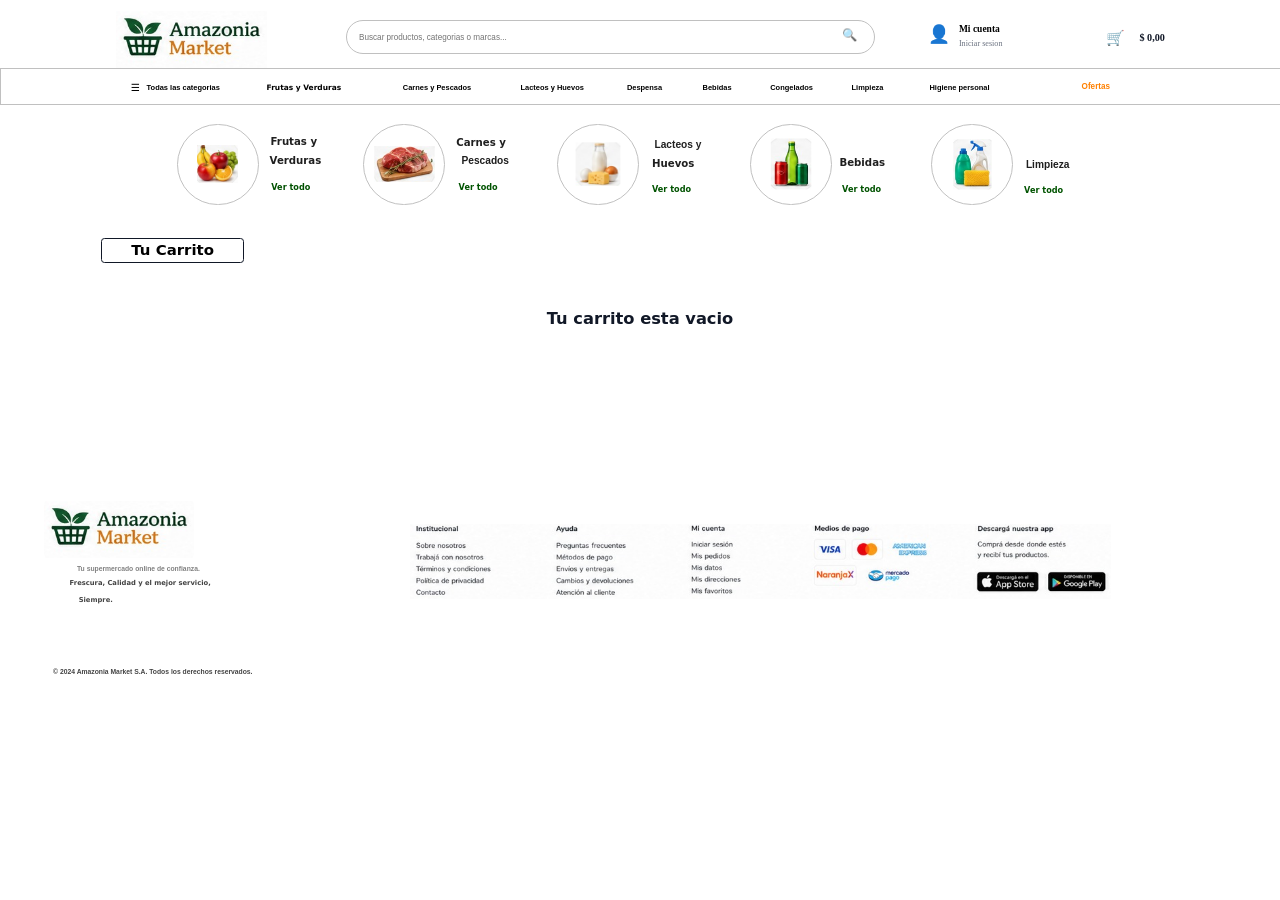
<file: carrito.html>
<!DOCTYPE html>
<html lang="es">
<head>
<meta charset="utf-8">
<meta name="viewport" content="width=device-width, initial-scale=1">
<title>Carrito</title>
<link rel="stylesheet" href="styles.css">
<style>body{background:#ffffff;}</style>
<meta name="description" content="Sitio creado con el Creador de Paginas Web PRO.">
<meta name="keywords" content="tienda, productos, ofertas">
<meta name="theme-color" content="#2f6fed">
<meta name="robots" content="index, follow">
<meta property="og:type" content="website">
<meta property="og:title" content="Mi sitio web">
<meta property="og:description" content="Sitio creado con el Creador de Paginas Web PRO.">
<meta name="twitter:card" content="summary_large_image">
<link rel="manifest" href="manifest.json">
<script type="application/ld+json">{"@context": "https://schema.org", "@type": "WebSite", "name": "Mi sitio web", "description": "Sitio creado con el Creador de Paginas Web PRO."}</script>

<style id="proplus">
html{scroll-behavior:smooth}
.pp-top{position:fixed;right:18px;bottom:18px;width:46px;height:46px;border:0;
 border-radius:50%;background:#2f6fed;color:#fff;font-size:20px;cursor:pointer;
 opacity:0;pointer-events:none;transition:.25s;z-index:9998;
 box-shadow:0 6px 18px rgba(0,0,0,.25)}
.pp-top.on{opacity:1;pointer-events:auto}
.pp-wa{position:fixed;left:18px;bottom:18px;width:54px;height:54px;border-radius:50%;
 background:#25d366;display:flex;align-items:center;justify-content:center;
 z-index:9998;box-shadow:0 6px 18px rgba(0,0,0,.25);text-decoration:none}
.pp-wa svg{width:30px;height:30px;fill:#fff}
.pp-reveal{opacity:0;transform:translateY(24px);transition:opacity .6s ease,transform .6s ease}
.pp-reveal.in{opacity:1;transform:none}
.pp-cookies{position:fixed;left:0;right:0;bottom:0;background:rgba(15,19,26,.96);
 color:#fff;padding:14px 18px;display:flex;gap:14px;align-items:center;
 justify-content:center;flex-wrap:wrap;z-index:9999;font-family:system-ui,sans-serif}
.pp-cookies button{background:#2f6fed;color:#fff;border:0;border-radius:8px;
 padding:8px 18px;cursor:pointer}
@media print{.pp-top,.pp-wa,.pp-cookies{display:none!important}}
</style>
</head>
<body class="">
<div class="view only-pc"><section class="block" style="min-height:165px;background:#ffffff;"><div class="wrap" style="justify-content:center;"><div class="inner" style="width:100%;max-width:1886px;min-height:165px;position:relative;"><a href="index.html" class="plain"><div class="el logo logo" style="left:7.0000%;top:10.0000%;width:300px;height:85px;border-radius:13px 13px 13px 13px;color:#ffffff;font-size:15px;font-family:'Segoe UI',system-ui,sans-serif;background:rgba(255,255,255,0.22);backdrop-filter:blur(10px);-webkit-backdrop-filter:blur(10px);border:0 !important;outline:none;"><img src="assets/whatsapp-image-2026-08-26-at-11-25-01-pm.jpeg" alt="logo" style="transform:scale(1.00)"></div></a><div class="el search" style="left:27.0200%;top:18.1800%;width:780px;height:50px;border-radius:999px 999px 999px 999px;color:#808080;font-size:12px;font-family:'Segoe UI',system-ui,sans-serif;background:#ffffff;border:0.70px solid #c0c0c0;"><input type="text" placeholder="Buscar productos, categorias o marcas..." style="font-size:12px;color:#808080"></div><div data-search="1" class="el btn" style="left:65.2700%;top:19.3900%;width:40px;height:40px;border-radius:999px 999px 999px 999px;color:#000000;font-size:14px;font-family:'Segoe UI',system-ui,sans-serif;background:#ffffff;border:0 !important;outline:none;cursor:pointer;"><span class="ico" style="font-size:18px">🔍</span></div><div class="el mqbar mq" style="left:0.0000%;top:61.0000%;width:2000px;height:54px;border-radius:0px 0px 0px 0px;color:#ffffff;font-size:18px;font-family:'Segoe UI',system-ui,sans-serif;background:#ffffff;border:0.74px solid #c0c0c0;"><div class="mq-track" style="animation-duration:9s"><span style="padding:0 45px"></span><span style="padding:0 45px"></span><span style="padding:0 45px"></span><span style="padding:0 45px"></span><span style="padding:0 45px"></span><span style="padding:0 45px"></span><span style="padding:0 45px"></span><span style="padding:0 45px"></span><span style="padding:0 45px"></span><span style="padding:0 45px"></span><span style="padding:0 45px"></span><span style="padding:0 45px"></span></div></div><div data-menubtn="1" class="el btn" style="left:8.3900%;top:64.2400%;width:200px;height:46px;border-radius:999px 999px 999px 999px;color:#000000;font-size:11px;font-family:'Arial',system-ui,sans-serif;background:#ffffff;cursor:pointer;"><span class="ico" style="font-size:15px">☰</span><span>Todas las categorias</span></div><a href="apartado-apartado-2.html" class="plain textlink"><div class="el text" style="left:20.0000%;top:70.0000%;width:141px;height:26px;border-radius:0px 0px 0px 0px;color:#000000;font-size:11px;font-family:'Verdana',system-ui,sans-serif;background:rgba(255,255,255,0.22);backdrop-filter:blur(10px);-webkit-backdrop-filter:blur(10px);border:0 !important;outline:none;">Frutas y Verduras</div></a><div class="el text" style="left:30.4300%;top:64.2400%;width:140px;height:46px;border-radius:0px 0px 0px 0px;color:#000000;font-size:11px;font-family:'Arial',system-ui,sans-serif;background:rgba(255,255,255,0.22);backdrop-filter:blur(10px);-webkit-backdrop-filter:blur(10px);border:0 !important;outline:none;">Carnes y Pescados</div><div class="el text" style="left:39.5600%;top:70.3000%;width:135px;height:26px;border-radius:7px 7px 7px 7px;color:#000000;font-size:11px;font-family:'Arial',system-ui,sans-serif;background:rgba(255,255,255,0.22);backdrop-filter:blur(10px);-webkit-backdrop-filter:blur(10px);border:0 !important;outline:none;">Lacteos y Huevos</div><div class="el text" style="left:46.6400%;top:64.2400%;width:140px;height:46px;border-radius:0px 0px 0px 0px;color:#000000;font-size:11px;font-family:'Arial',system-ui,sans-serif;background:rgba(255,255,255,0.22);backdrop-filter:blur(10px);-webkit-backdrop-filter:blur(10px);border:0 !important;outline:none;">Despensa</div><div class="el text" style="left:52.3100%;top:64.2400%;width:140px;height:46px;border-radius:0px 0px 0px 0px;color:#000000;font-size:11px;font-family:'Arial',system-ui,sans-serif;background:rgba(255,255,255,0.22);backdrop-filter:blur(10px);-webkit-backdrop-filter:blur(10px);border:0 !important;outline:none;">Bebidas</div><div class="el text" style="left:58.1300%;top:64.2400%;width:140px;height:46px;border-radius:0px 0px 0px 0px;color:#000000;font-size:11px;font-family:'Arial',system-ui,sans-serif;background:rgba(255,255,255,0.22);backdrop-filter:blur(10px);-webkit-backdrop-filter:blur(10px);border:0 !important;outline:none;">Congelados</div><div class="el text" style="left:71.2500%;top:64.2400%;width:140px;height:46px;border-radius:0px 0px 0px 0px;color:#000000;font-size:11px;font-family:'Arial',system-ui,sans-serif;background:rgba(255,255,255,0.22);backdrop-filter:blur(10px);-webkit-backdrop-filter:blur(10px);border:0 !important;outline:none;">Higiene personal</div><div class="el cartbtn" data-cartbtn="1" data-tpl="3" data-cur="$" data-drop="0" style="left:85.8900%;top:19.3900%;width:190px;height:52px;border-radius:999px 999px 999px 999px;color:#111827;font-size:13px;font-family:'Segoe UI',system-ui,sans-serif;background:#ffffff;border:0 !important;outline:none;"><span class="cico" style="left:10px;top:50%;margin-top:-13px;font-size:22px;color:#111827"><span class="ico" style="font-size:22px">🛒</span></span><span class="cbadge2" style="left:28px;top:50%;margin-top:-22px;width:20px;height:20px;background:#0f7a3d;color:#ffffff;font-size:11px"></span><span class="ctotal" style="left:59px;top:50%;margin-top:-10px;font-size:15px;color:#111827;font-family:Segoe UI">$ 0.00</span><div class="cdrop"></div></div><div class="el text" style="left:81.9000%;top:66.0600%;width:140px;height:37px;border-radius:0px 0px 0px 0px;color:#ff8000;font-size:12px;font-family:'Arial',system-ui,sans-serif;background:rgba(255,255,255,0.22);backdrop-filter:blur(10px);-webkit-backdrop-filter:blur(10px);border:0 !important;outline:none;">Ofertas</div><div class="el accbtn" data-accbtn="1" style="left:72.0000%;top:16.0000%;width:190px;height:56px;border-radius:8px 8px 8px 8px;color:#000000;font-size:14px;font-family:'Segoe UI',system-ui,sans-serif;background:#ffffff;"><span class="aico" style="left:10px;top:50%;margin-top:-16px;font-size:26px;color:#000000"><span class="ico" style="font-size:26px">👤</span></span><span class="atitle" style="left:55px;top:50%;margin-top:-18px;font-size:14px;color:#000000;font-family:Segoe UI">Mi cuenta</span><span class="asub" style="left:55px;top:50%;margin-top:4px;font-size:12px;color:#6b7280;font-family:Segoe UI">Iniciar sesion</span></div><div class="el text" style="left:64.0600%;top:64.2400%;width:140px;height:46px;border-radius:0px 0px 0px 0px;color:#000000;font-size:11px;font-family:'Arial',system-ui,sans-serif;background:rgba(255,255,255,0.22);backdrop-filter:blur(10px);-webkit-backdrop-filter:blur(10px);border:0 !important;outline:none;">Limpieza</div></div></div></section><section class="block" style="min-height:170px;background:#ffffff;"><div class="wrap" style="justify-content:center;"><div class="inner" style="width:100%;max-width:1886px;min-height:170px;position:relative;"><div class="el logo photo" style="left:13.8500%;top:10.0000%;width:120px;height:120px;border-radius:999px 999px 999px 999px;color:#111827;font-size:14px;font-family:'Segoe UI',system-ui,sans-serif;background:rgba(255,255,255,0.22);backdrop-filter:blur(10px);-webkit-backdrop-filter:blur(10px);border:2.00px solid #c0c0c0;overflow:hidden;"><img src="assets/whatsapp-image-2026-08-27-at-12-25-51-am.jpeg" alt="logo" style="transform:scale(0.65)"></div><div class="el text" style="left:20.5700%;top:20.0000%;width:90px;height:20px;border-radius:0px 0px 0px 0px;color:#202020;font-size:15px;font-family:'Segoe UI',system-ui,sans-serif;background:rgba(255,255,255,0.22);backdrop-filter:blur(10px);-webkit-backdrop-filter:blur(10px);border:0 !important;outline:none;">Frutas y</div><div class="el text" style="left:20.8300%;top:35.8800%;width:85px;height:20px;border-radius:0px 0px 0px 0px;color:#1f1f1f;font-size:15px;font-family:'Segoe UI',system-ui,sans-serif;background:rgba(255,255,255,0.22);backdrop-filter:blur(10px);-webkit-backdrop-filter:blur(10px);border:0 !important;outline:none;">Verduras</div><div class="el logo photo" style="left:58.6000%;top:10.0000%;width:120px;height:120px;border-radius:999px 999px 999px 999px;color:#111827;font-size:14px;font-family:'Segoe UI',system-ui,sans-serif;background:rgba(255,255,255,0.22);backdrop-filter:blur(10px);-webkit-backdrop-filter:blur(10px);border:2.00px solid #c0c0c0;overflow:hidden;"><img src="assets/whatsapp-image-2026-08-27-at-5-06-15-pm.jpeg" alt="logo" style="transform:scale(0.75)"></div><div class="el text" style="left:50.5800%;top:22.3500%;width:90px;height:20px;border-radius:0px 0px 0px 0px;color:#202020;font-size:15px;font-family:'Arial',system-ui,sans-serif;background:rgba(255,255,255,0.22);backdrop-filter:blur(10px);-webkit-backdrop-filter:blur(10px);border:0 !important;outline:none;">Lacteos y</div><div class="el text" style="left:50.2100%;top:48.8200%;width:85px;height:60px;border-radius:0px 0px 0px 0px;color:#005300;font-size:12px;font-family:'Tahoma',system-ui,sans-serif;background:rgba(255,255,255,0.22);backdrop-filter:blur(10px);-webkit-backdrop-filter:blur(10px);border:0 !important;outline:none;">Ver todo</div><div class="el logo photo" style="left:28.3800%;top:10.0000%;width:120px;height:120px;border-radius:999px 999px 999px 999px;color:#111827;font-size:14px;font-family:'Segoe UI',system-ui,sans-serif;background:rgba(255,255,255,0.22);backdrop-filter:blur(10px);-webkit-backdrop-filter:blur(10px);border:2.00px solid #c0c0c0;overflow:hidden;"><img src="assets/whatsapp-image-2026-08-27-at-5-05-43-pm.jpeg" alt="logo" style="transform:scale(0.85)"></div><div class="el text" style="left:35.2000%;top:20.5900%;width:90px;height:20px;border-radius:0px 0px 0px 0px;color:#202020;font-size:15px;font-family:'Segoe UI',system-ui,sans-serif;background:rgba(255,255,255,0.22);backdrop-filter:blur(10px);-webkit-backdrop-filter:blur(10px);border:0 !important;outline:none;">Carnes y</div><div class="el text" style="left:35.5249%;top:36.4706%;width:90px;height:20px;border-radius:0px 0px 0px 0px;color:#1f1f1f;font-size:15px;font-family:'Arial',system-ui,sans-serif;background:rgba(255,255,255,0.22);backdrop-filter:blur(10px);-webkit-backdrop-filter:blur(10px);border:0 !important;outline:none;">Pescados</div><div class="el text" style="left:35.1000%;top:58.8200%;width:85px;height:20px;border-radius:0px 0px 0px 0px;color:#005300;font-size:12px;font-family:'Tahoma',system-ui,sans-serif;background:rgba(255,255,255,0.22);backdrop-filter:blur(10px);-webkit-backdrop-filter:blur(10px);border:0 !important;outline:none;">Ver todo</div><div class="el logo photo" style="left:43.5500%;top:10.0000%;width:120px;height:120px;border-radius:999px 999px 999px 999px;color:#111827;font-size:14px;font-family:'Segoe UI',system-ui,sans-serif;background:rgba(255,255,255,0.22);backdrop-filter:blur(10px);-webkit-backdrop-filter:blur(10px);border:2.00px solid #c0c0c0;overflow:hidden;"><img src="assets/whatsapp-image-2026-08-27-at-5-05-59-pm.jpeg" alt="logo" style="transform:scale(0.70)"></div><div class="el text" style="left:65.1100%;top:38.2400%;width:85px;height:20px;border-radius:0px 0px 0px 0px;color:#1f1f1f;font-size:15px;font-family:'Segoe UI',system-ui,sans-serif;background:rgba(255,255,255,0.22);backdrop-filter:blur(10px);-webkit-backdrop-filter:blur(10px);border:0 !important;outline:none;">Bebidas</div><div class="el text" style="left:65.0600%;top:61.1800%;width:85px;height:20px;border-radius:0px 0px 0px 0px;color:#005300;font-size:12px;font-family:'Tahoma',system-ui,sans-serif;background:rgba(255,255,255,0.22);backdrop-filter:blur(10px);-webkit-backdrop-filter:blur(10px);border:0 !important;outline:none;">Ver todo</div><div class="el logo photo" style="left:72.7700%;top:10.0000%;width:120px;height:120px;border-radius:999px 999px 999px 999px;color:#111827;font-size:14px;font-family:'Segoe UI',system-ui,sans-serif;background:rgba(255,255,255,0.22);backdrop-filter:blur(10px);-webkit-backdrop-filter:blur(10px);border:2.00px solid #c0c0c0;overflow:hidden;"><img src="assets/whatsapp-image-2026-08-27-at-5-25-09-pm.jpeg" alt="logo" style="transform:scale(0.75)"></div><div class="el text" style="left:79.3300%;top:40.0000%;width:95px;height:20px;border-radius:0px 0px 0px 0px;color:#1f1f1f;font-size:15px;font-family:'Arial',system-ui,sans-serif;background:rgba(255,255,255,0.22);backdrop-filter:blur(10px);-webkit-backdrop-filter:blur(10px);border:0 !important;outline:none;">Limpieza</div><div class="el text" style="left:79.2800%;top:61.7600%;width:85px;height:20px;border-radius:0px 0px 0px 0px;color:#005300;font-size:12px;font-family:'Tahoma',system-ui,sans-serif;background:rgba(255,255,255,0.22);backdrop-filter:blur(10px);-webkit-backdrop-filter:blur(10px);border:0 !important;outline:none;">Ver todo</div><a href="apartado-apartado-2.html" class="plain textlink"><div class="el text" style="left:20.4666%;top:47.6471%;width:85px;height:60px;border-radius:0px 0px 0px 0px;color:#005100;font-size:12px;font-family:'Tahoma',system-ui,sans-serif;background:rgba(255,255,255,0.22);backdrop-filter:blur(10px);-webkit-backdrop-filter:blur(10px);border:0 !important;outline:none;">Ver todo</div></a><div class="el text" style="left:50.2121%;top:35.8824%;width:90px;height:30px;border-radius:0px 0px 0px 0px;color:#1f1f1f;font-size:15px;font-family:'Segoe UI',system-ui,sans-serif;background:rgba(255,255,255,0.22);backdrop-filter:blur(10px);-webkit-backdrop-filter:blur(10px);border:0 !important;outline:none;">Huevos</div></div></div></section><section class="block" style="min-height:60px;background:#ffffff;"><div class="wrap" style="justify-content:center;"><div class="inner" style="width:100%;max-width:1886px;min-height:60px;position:relative;"><div class="el text" style="left:7.9200%;top:25.0000%;width:210px;height:37px;border-radius:5px 5px 5px 5px;color:#000000;font-size:22px;font-family:'Segoe UI',system-ui,sans-serif;background:rgba(255,255,255,0.22);backdrop-filter:blur(10px);-webkit-backdrop-filter:blur(10px);border:2.00px solid #111827;">Tu Carrito</div></div></div></section><section class="block" style="min-height:300px;background:#ffffff;"><div class="wrap"><div class="inner" style="width:100%;position:relative;min-height:300px"><div class="cart-root" data-cfg='{"pay_text": "Ir a pagar", "pay_bg": "#f5c451", "pay_fg": "#111827", "del_text": "Eliminar", "trash_color": "#ef4444", "trash_glyph": "\ud83d\uddd1", "trash_size": 18, "total_text": "Total", "empty_text": "Tu carrito esta vacio", "accent": "#16a34a", "radius": 14, "bar_relx": 0.7807, "bar_rely": 0.5867, "bar_show": 1, "bar_fixed": 0, "bar_bg": "#ffffff", "bar_label_size": 18, "bar_label_color": "#111827", "bar_val_size": 20, "bar_val_color": "#111827", "bar_w": 360, "pay_h": 48, "pay_size": 16, "pay_radius": 14, "pay_link": "", "tpl": 4, "pos": {"row": [1120, 210, "#ffffff", 14, 1, "#e5e7eb", 0], "img": [24, 30, 158, 150, 8, 2, "#e5e7eb"], "name": [189, 78, 13, "#111827"], "price": [193, 36, 18, "#16a34a"], "btn": [820, 70, 260, 46, "#0071dc", "#ffffff", 999, 12, "Continuar con el pago", ""], "qty": [1, 520, 80, 13, "#111827", "#f3f4f6"], "sub": [1, 700, 80, 18, "#0071dc"], "dele": [1, 283, 157, 12, "#2563eb", "Eliminar"]}, "off": 0.0, "gap": 14, "bar_rely_px": 176}'></div></div></div></section><section class="block" style="min-height:315px;background:#ffffff;"><div class="wrap" style="justify-content:center;"><div class="inner" style="width:100%;max-width:1886px;min-height:315px;position:relative;"><div class="el logo logo" style="left:3.4600%;top:11.1100%;width:220px;height:100px;border-radius:16px 16px 16px 16px;color:#ffffff;font-size:15px;font-family:'Segoe UI',system-ui,sans-serif;background:transparent;border:0!important;box-shadow:none!important;backdrop-filter:none;"><img src="assets/whatsapp-image-2026-08-26-at-11-25-01-pm.jpeg" alt="logo" style="transform:scale(1.00)"></div><div class="el text" style="left:3.9200%;top:41.2700%;width:260px;height:26px;border-radius:0px 0px 0px 0px;color:#808080;font-size:10px;font-family:'Arial',system-ui,sans-serif;background:rgba(255,255,255,0.22);backdrop-filter:blur(10px);-webkit-backdrop-filter:blur(10px);border:0 !important;outline:none;">Tu supermercado online de confianza.</div><div class="el text" style="left:3.0000%;top:49.0000%;width:300px;height:20px;border-radius:0px 0px 0px 0px;color:#444444;font-size:10px;font-family:'Tahoma',system-ui,sans-serif;background:rgba(255,255,255,0.22);backdrop-filter:blur(10px);-webkit-backdrop-filter:blur(10px);border:0 !important;outline:none;">Frescura, Calidad y el mejor servicio,</div><div class="el text" style="left:5.8900%;top:57.4600%;width:60px;height:15px;border-radius:0px 0px 0px 0px;color:#484848;font-size:10px;font-family:'Tahoma',system-ui,sans-serif;background:rgba(255,255,255,0.22);backdrop-filter:blur(10px);-webkit-backdrop-filter:blur(10px);border:0 !important;outline:none;">Siempre.</div><div class="el text" style="left:1.5200%;top:87.6200%;width:393px;height:37px;border-radius:0px 0px 0px 0px;color:#444444;font-size:10px;font-family:'Arial',system-ui,sans-serif;background:rgba(255,255,255,0.22);backdrop-filter:blur(10px);-webkit-backdrop-filter:blur(10px);border:0 !important;outline:none;">© 2024 Amazonia Market S.A. Todos los derechos reservados.</div><div class="el logo photo" style="left:22.3000%;top:10.1600%;width:1400px;height:200px;border-radius:0px 0px 0px 0px;color:#111827;font-size:14px;font-family:'Segoe UI',system-ui,sans-serif;background:rgba(255,255,255,0.22);backdrop-filter:blur(10px);-webkit-backdrop-filter:blur(10px);border:0 !important;outline:none;"><img src="assets/whatsapp-image-2026-08-27-at-6-38-13-pm.jpeg" alt="logo" style="transform:scale(1.00)"></div></div></div></section></div>
<script>window.SITE_PRODUCTS=[{"name": "NOMBRE DEL PRODUCTO", "price": "$0.00", "img": "", "page": "carrito.html"}, {"name": "Cebolla en Rama", "price": "$1.50", "img": "assets/images--4.jpg", "page": "apartado-apartado-2.html"}, {"name": "Pepino", "price": "$0.50", "img": "assets/images--10.jpg", "page": "apartado-apartado-2.html"}, {"name": "Maracuya", "price": "$1.15", "img": "assets/images--12.jpg", "page": "apartado-apartado-2.html"}];</script>
<script>

function cartGet(){try{return JSON.parse(localStorage.getItem('carrito')||'[]');}catch(e){return [];}}
function cartSet(c){localStorage.setItem('carrito',JSON.stringify(c));cartBadge();cartRender();}
function cartNum(p){var m=String(p||'').replace(/[^0-9.,]/g,'').replace(',','.');var v=parseFloat(m);return isNaN(v)?0:v;}
function cartMoney(v){return '$'+v.toFixed(2);}
function cartBadge(){var t=0;cartGet().forEach(function(i){t+=i.q;});
  document.querySelectorAll('.el.btn').forEach(function(b){
    if(b.dataset.cart==='1'){var s=b.querySelector('.cbadge');
      if(!s){s=document.createElement('span');s.className='cbadge';b.appendChild(s);}
      s.textContent=t>0?t:'';}});}
function cartAdd(name,price,img){var c=cartGet();var f=null;
  c.forEach(function(i){if(i.name===name)f=i;});
  if(f){f.q++;}else{c.push({name:name,price:price,img:img,q:1});}
  cartSet(c);cartToast(name+' agregado al carrito');}
function cartToast(msg){var d=document.createElement('div');d.className='ctoast';
  d.textContent=msg;document.body.appendChild(d);
  setTimeout(function(){d.classList.add('off');},1800);
  setTimeout(function(){d.remove();},2400);}
function cartRowAbs(it,ix,cfg,P){
  var r=P.row,im=P.img,nm=P.name,pr=P.price,bt=P.btn;
  var img=it.img?'<img src="'+it.img+'" alt="">':'<div class="cph"></div>';
  var line=cartMoney(cartNum(it.price)*it.q);
  var off=(cfg.off===undefined?null:cfg.off);
  var h='<div class="crow abs" style="'+(off===null?'':'margin-left:'+off+'%;')+'width:'+r[0]+'px;height:'+r[1]+'px;background:'+r[2]+
        ';border-radius:'+r[3]+'px;border:'+r[4]+'px solid '+r[5]+';'+(r[6]?'box-shadow:0 8px 20px rgba(0,0,0,.12);':'')+'">';
  h+='<div class="cimg" style="left:'+im[0]+'px;top:'+im[1]+'px;width:'+im[2]+'px;height:'+im[3]+
     'px;border-radius:'+im[4]+'px;border:'+im[5]+'px solid '+im[6]+'">'+img+'</div>';
  h+='<b class="cname" style="left:'+nm[0]+'px;top:'+nm[1]+'px;font-size:'+nm[2]+'px;color:'+nm[3]+'">'+it.name+'</b>';
  h+='<span class="cprice" style="left:'+pr[0]+'px;top:'+pr[1]+'px;font-size:'+pr[2]+'px;color:'+pr[3]+'">'+it.price+'</span>';
  var qy=P.qty||[1,pr[0],pr[1]+pr[2]+14,12,'#111827','#f3f4f6'];
  var sb=P.sub||[1,pr[0]+170,pr[1],pr[2],(cfg.accent||'#16a34a')];
  var dl=P.dele||[0,nm[0],r[1]-34,12,'#2563eb',(cfg.del_text||'Eliminar')];
  if(qy[0]){h+='<div class="cqty" style="left:'+qy[1]+'px;top:'+qy[2]+'px;font-size:'+qy[3]+
     'px;color:'+qy[4]+';background:'+qy[5]+'"><button data-a="-" data-i="'+ix+'">-</button><span>'+it.q+'</span><button data-a="+" data-i="'+ix+'">+</button></div>';}
  if(sb[0]){h+='<span class="ctot abs" style="left:'+sb[1]+'px;top:'+sb[2]+'px;font-size:'+sb[3]+'px;color:'+sb[4]+'">'+line+'</span>';}
  if(dl[0]){h+='<button class="clink abs" data-a="x" data-i="'+ix+'" style="left:'+dl[1]+'px;top:'+dl[2]+
     'px;font-size:'+dl[3]+'px;color:'+dl[4]+'">'+(dl[5]||cfg.del_text||'Eliminar')+'</button>';}
  var bst='left:'+bt[0]+'px;top:'+bt[1]+'px;width:'+bt[2]+'px;height:'+bt[3]+
     'px;background:'+bt[4]+';color:'+bt[5]+';border-radius:'+bt[6]+'px;font-size:'+(bt[7]+2)+'px';
  var btxt=((bt[9]||'')+' '+(bt[8]||'')).trim();
  if(cfg.tpl>=3){
    h+='<button class="cdel cpaybtn" style="'+bst+'" onclick="cartGoPay()">'+btxt+'</button>';
    if(!dl[0]){h+='<button class="clink abs" data-a="x" data-i="'+ix+'" style="left:'+nm[0]+'px;top:'+(r[1]-34)+'px">'+(cfg.del_text||'Eliminar')+'</button>';}
  }else{
    h+='<button class="cdel" data-a="x" data-i="'+ix+'" style="'+bst+'">'+btxt+'</button>';
  }
  return h+'</div>';}
function cartRenderRoot(root){
  var cfg={};try{cfg=JSON.parse(root.dataset.cfg||'{}');}catch(e){}
  var items=cartGet();
  if(!items.length){root.innerHTML='<div class="cempty">'+(cfg.empty_text||'Tu carrito esta vacio')+'</div>';return;}
  var total=0;items.forEach(function(i){total+=cartNum(i.price)*i.q;});
  var rows;
  if(cfg.pos){rows=items.map(function(it,ix){return cartRowAbs(it,ix,cfg,cfg.pos);}).join('');}
  else{rows=items.map(function(it,ix){
    var img=it.img?'<img src="'+it.img+'" alt="">':'<div class="cph"></div>';
    var qty='<div class="cqty"><button data-a="-" data-i="'+ix+'">-</button><span>'+it.q+'</span><button data-a="+" data-i="'+ix+'">+</button></div>';
    var trash='<button class="ctrash" data-a="x" data-i="'+ix+'" style="color:'+(cfg.trash_color||'#ef4444')+';font-size:'+(cfg.trash_size||18)+'px">'+(cfg.trash_glyph||'&#128465;')+'</button>';
    if(cfg.tpl===2){
      return '<div class="crow tpl2" style="border-radius:'+(cfg.radius||14)+'px">'+img+
        '<div class="cinfo"><b>'+it.name+'</b><span>'+it.price+' c/u</span></div>'+qty+
        '<span class="cprice2" style="background:'+(cfg.accent||'#16a34a')+'">'+cartMoney(cartNum(it.price)*it.q)+'</span>'+
        '<span class="ctrashbox" style="background:'+(cfg.trash_color||'#ef4444')+'">'+trash+'</span></div>';
    }
    if(cfg.tpl===3){
      return '<div class="crow tpl3">'+img+'<div class="cinfo"><b>'+it.name+'</b><span style="color:'+(cfg.accent||'#16a34a')+'">'+it.price+'</span></div>'+
        qty+'<div class="ctot">'+cartMoney(cartNum(it.price)*it.q)+'</div>'+
        '<button class="clink" data-a="x" data-i="'+ix+'">'+(cfg.del_text||'Quitar')+'</button></div>';
    }
    return '<div class="crow tpl1">'+img+'<div class="cinfo"><b>'+it.name+'</b>'+
      '<span style="color:'+(cfg.accent||'#16a34a')+'">'+it.price+'</span>'+
      '<div class="cactions">'+qty+trash+'<button class="clink" data-a="x" data-i="'+ix+'">'+(cfg.del_text||'Eliminar')+'</button></div></div>'+
      '<div class="ctot">'+cartMoney(cartNum(it.price)*it.q)+'</div></div>';
  }).join('');}
  var bar='';
  if(cfg.bar_show===undefined||cfg.bar_show){
    var bst2='background:'+(cfg.bar_bg||'#ffffff')+';width:'+(cfg.bar_w||360)+'px;max-width:100%;'+
      (cfg.bar_fixed?'position:fixed;right:18px;bottom:18px;z-index:60;box-shadow:0 10px 30px rgba(0,0,0,.18);':
       (cfg.bar_relx!==undefined?'margin-left:'+(cfg.bar_relx*100)+'%;':'margin-left:auto;'));
    bar='<div class="csum" style="'+bst2+'">'+
      '<div class="crowtot"><span style="font-size:'+(cfg.bar_label_size||18)+'px;color:'+
      (cfg.bar_label_color||'#111827')+'">'+(cfg.total_text||'Total')+'</span>'+
      '<b style="font-size:'+(cfg.bar_val_size||20)+'px;color:'+(cfg.bar_val_color||'#111827')+
      '">'+cartMoney(total)+'</b></div>'+
      '<button class="cpay" onclick="cartGoPay()" style="background:'+(cfg.pay_bg||'#f5c451')+';color:'+(cfg.pay_fg||'#111827')+
      ';height:'+(cfg.pay_h||48)+'px;font-size:'+(cfg.pay_size||16)+'px'+
      ';border-radius:'+(cfg.pay_radius||cfg.radius||14)+'px">'+(cfg.pay_text||'Ir a pagar')+'</button></div>';
  }
  window.CART_PAY_LINK=cfg.pay_link||'';
  root.innerHTML='<div class="clist">'+rows+'</div>'+bar;
  root.querySelectorAll('button[data-a]').forEach(function(b){
    b.addEventListener('click',function(){
      var c=cartGet(),i=parseInt(b.dataset.i,10),a=b.dataset.a;
      if(a==='+')c[i].q++; else if(a==='-'){c[i].q--;if(c[i].q<1)c.splice(i,1);} else c.splice(i,1);
      cartSet(c);});});
}
function cartGoPay(){var u=window.CART_PAY_LINK||'';if(u){location.href=u;}else{alert('Gracias por tu compra');}}
function cartRender(){document.querySelectorAll('.cart-root,#cart-root').forEach(cartRenderRoot);}
document.addEventListener('click',function(e){
  var b=e.target.closest('.addcart');if(!b)return;e.preventDefault();
  cartAdd(b.dataset.name,b.dataset.price,b.dataset.img||'');});
document.addEventListener('DOMContentLoaded',function(){cartBadge();cartRender();});

/* ---------- BUSCADOR DE PRODUCTOS ---------- */
function sNorm(s){return String(s||'').toLowerCase()
  .normalize('NFD').replace(/[\u0300-\u036f]/g,'').trim();}
function sFind(q){
  var n=sNorm(q); if(!n) return [];
  var all=(window.SITE_PRODUCTS||[]);
  var starts=[],has=[];
  all.forEach(function(p){var nm=sNorm(p.name);
    if(nm.indexOf(n)===0)starts.push(p); else if(nm.indexOf(n)>-1)has.push(p);});
  return starts.concat(has);
}
function sPanel(){
  var p=document.getElementById('search-panel');
  if(p) return p;
  p=document.createElement('div');p.id='search-panel';p.className='spanel';
  p.innerHTML='<div class="sbox"><div class="shead"><b id="stitle">Resultados</b>'+
    '<button class="sclose" type="button">&times;</button></div>'+
    '<div class="sgrid" id="sgrid"></div></div>';
  document.body.appendChild(p);
  p.addEventListener('click',function(e){
    if(e.target===p||e.target.classList.contains('sclose'))p.style.display='none';});
  return p;
}
function sRun(q){
  var res=sFind(q),p=sPanel();
  document.getElementById('stitle').textContent=
    q?('Resultados para "'+q+'" ('+res.length+')'):'Resultados';
  var g=document.getElementById('sgrid');
  if(!res.length){g.innerHTML='<div class="sempty">No se encontraron productos'+
    (q?(' con "'+q+'"'):'')+'.</div>';}
  else{g.innerHTML=res.map(function(it){
    return '<article class="scard">'+
      (it.img?('<img src="'+it.img+'" alt="">'):'<div class="sph"></div>')+
      '<h4>'+it.name+'</h4><p class="sprice">'+(it.price||'')+'</p>'+
      '<div class="sacts"><button class="addcart sadd" type="button" data-name="'+
      String(it.name).replace(/"/g,"'")+'" data-price="'+
      String(it.price||'').replace(/"/g,"'")+'" data-img="'+(it.img||'')+
      '">Agregar al carrito</button>'+
      (it.page?('<a class="sgo" href="'+it.page+'">Ver</a>'):'')+'</div></article>';
  }).join('');}
  p.style.display='flex';
}
function sQuery(from){
  var box=from?from.closest('.block'):null;
  var inp=(box&&box.querySelector('.el.search input'))||
          document.querySelector('.el.search input');
  return inp?inp.value:'';
}
document.addEventListener('click',function(e){
  var b=e.target.closest('[data-search]');if(!b)return;
  e.preventDefault();sRun(sQuery(b));});
document.addEventListener('keydown',function(e){
  if(e.key!=='Enter')return;
  var i=e.target.closest('.el.search input');if(!i)return;
  e.preventDefault();sRun(i.value);});

/* ---------- BOTON DEL CARRITO (numerito, precio total y lista) ---------- */
function cartCount(){var n=0;cartGet().forEach(function(i){n+=i.q;});return n;}
function cartTotalVal(){var t=0;cartGet().forEach(function(i){t+=cartNum(i.price)*i.q;});return t;}
function cartFmt(v,cur){
  var s=v.toFixed(2).replace('.',',');
  s=s.replace(/\B(?=(\d{3})+(?!\d))/g,'.');
  return (cur||'$')+' '+s;}
function cartDropHtml(cur){
  var c=cartGet();
  if(!c.length)return '<div class="cdrop-e">Tu carrito esta vacio</div>';
  var h=c.map(function(i){
    return '<div class="cdrop-i"><span class="cdn">'+i.q+'x '+i.name+
           '</span><span class="cdp">'+cartFmt(cartNum(i.price)*i.q,cur)+'</span></div>';
  }).join('');
  return h+'<div class="cdrop-t"><span>Total</span><span>'+
    cartFmt(cartTotalVal(),cur)+'</span></div>'+
    '<a class="cdrop-go" href="carrito.html">Ver el carrito</a>';}
function cartBtnsRender(){
  var n=cartCount();
  document.querySelectorAll('[data-cartbtn]').forEach(function(b){
    var cur=b.dataset.cur||'$';
    var bd=b.querySelector('.cbadge2');
    if(bd){bd.textContent=n>0?n:'';bd.style.display=n>0?'flex':'none';}
    var tt=b.querySelector('.ctotal');
    if(tt){tt.textContent=cartFmt(cartTotalVal(),cur);}
    var dp=b.querySelector('.cdrop');
    if(dp&&dp.classList.contains('on')){dp.innerHTML=cartDropHtml(cur);}
  });}
document.addEventListener('click',function(e){
  var b=e.target.closest('[data-cartbtn]');
  document.querySelectorAll('.cdrop.on').forEach(function(d){
    if(!b||!b.contains(d))d.classList.remove('on');});
  if(!b)return;
  if(b.dataset.drop==='1'){
    e.preventDefault();
    var d=b.querySelector('.cdrop');
    if(d){d.innerHTML=cartDropHtml(b.dataset.cur||'$');d.classList.toggle('on');}
  }else{location.href='carrito.html';}
});

/* ---------- BOTON DE REGISTRO / INICIAR SESION ---------- */
function accGet(){try{return JSON.parse(localStorage.getItem('usuario')||'null');}catch(e){return null;}}
function accSet(u){if(u)localStorage.setItem('usuario',JSON.stringify(u));
  else localStorage.removeItem('usuario');accRender();}
function accRender(){var u=accGet();
  document.querySelectorAll('[data-accbtn]').forEach(function(b){
    var s=b.querySelector('.asub');
    if(!s)return;
    if(!b.dataset.sub0)b.dataset.sub0=s.textContent;
    s.textContent=u?(u.nombre||u.email):b.dataset.sub0;});}
function accPanel(){
  var p=document.getElementById('authbox');
  if(p)return p;
  p=document.createElement('div');p.id='authbox';p.className='authwrap';
  p.innerHTML='<div class="authcard"><button class="authx" type="button">&times;</button>'+
   '<div class="authtabs"><button class="authtab on" data-t="in">Iniciar sesion</button>'+
   '<button class="authtab" data-t="up">Registrarse</button></div>'+
   '<div class="authbody"></div></div>';
  document.body.appendChild(p);
  p.addEventListener('click',function(e){
    if(e.target===p||e.target.classList.contains('authx'))p.classList.remove('on');
    var t=e.target.closest('.authtab');
    if(t){p.querySelectorAll('.authtab').forEach(function(x){x.classList.remove('on');});
      t.classList.add('on');accFill(t.dataset.t);}
    var go=e.target.closest('.authgo');
    if(go){
      var f=p.querySelector('.authbody');
      var nm=f.querySelector('[name=nombre]');
      var em=f.querySelector('[name=email]');
      var pw=f.querySelector('[name=pass]');
      if(!em.value||!pw.value){cartToast('Escribe tu correo y tu clave');return;}
      accSet({nombre:nm?nm.value:em.value.split('@')[0],email:em.value});
      p.classList.remove('on');
      cartToast('Bienvenido '+(accGet().nombre||''));}
    var out=e.target.closest('.authout');
    if(out){accSet(null);p.classList.remove('on');cartToast('Sesion cerrada');}
  });
  return p;}
function accFill(mode){
  var p=accPanel(),b=p.querySelector('.authbody'),u=accGet();
  if(u){b.innerHTML='<p class="authhi">Hola '+(u.nombre||u.email)+'</p>'+
    '<p class="authsm">'+u.email+'</p>'+
    '<button class="authgo authout" type="button">Cerrar sesion</button>';return;}
  b.innerHTML=(mode==='up'?'<input name="nombre" placeholder="Tu nombre">':'')+
    '<input name="email" type="email" placeholder="Correo electronico">'+
    '<input name="pass" type="password" placeholder="Clave">'+
    '<button class="authgo" type="button">'+(mode==='up'?'Crear mi cuenta':'Entrar')+'</button>'+
    '<p class="authsm">Tus datos se guardan en este navegador.</p>';}
document.addEventListener('click',function(e){
  var b=e.target.closest('[data-accbtn]');if(!b)return;
  e.preventDefault();
  var p=accPanel();accFill('in');p.classList.add('on');});

var _cartBadge0=cartBadge;
cartBadge=function(){try{_cartBadge0();}catch(e){}
  try{cartBtnsRender();}catch(e){}};
document.addEventListener('DOMContentLoaded',function(){
  try{cartBtnsRender();}catch(e){}
  try{accRender();}catch(e){}});

/* Ajuste del ancho: si el navegador no soporta zoom, se usa transform
   para que la pagina SIEMPRE se vea completa y sin margenes. */
/* Menu de paginas: al hacer click en el boton se muestra la tarjeta,
   y al volver a hacer click se esconde. */
document.addEventListener('click', function(ev){
  var btn = ev.target.closest && ev.target.closest('[data-menubtn]');
  var cards = document.querySelectorAll('[data-navmenu]');
  if(btn){
    ev.preventDefault();
    var open = false;
    cards.forEach(function(c){
      open = (c.style.display === 'none' || !c.style.display);
      c.style.display = open ? 'flex' : 'none';
    });
    return;
  }
  if(ev.target.closest && ev.target.closest('[data-navmenu]')) return;
  cards.forEach(function(c){ c.style.display = 'none'; });
});

(function(){
  var BASE_PC = 1886, BASE_MB = 440;
  var okZoom = (window.CSS && CSS.supports && CSS.supports('zoom','1'));
  function fit(){
    var vw = document.documentElement.clientWidth;
    document.querySelectorAll('.view').forEach(function(v){
      if(getComputedStyle(v).display === 'none'){ v.style.height=''; return; }
      var mb = v.classList.contains('only-mb');
      var base = mb ? BASE_MB : BASE_PC;
      /* En PC nunca se agranda (k maximo = 1): todo conserva su tamano. */
      var k = mb ? (vw / base) : Math.min(1, vw / base);
      if(k >= 0.999){
        v.style.zoom = ''; v.style.transform = ''; v.style.marginLeft = '0';
        v.style.width = '100%'; v.style.height = '';
        return;
      }
      if(okZoom){
        v.style.transform = '';
        v.style.zoom = k;
        v.style.width = (vw / k) + 'px';   /* sin margenes a los lados */
        v.style.height = '';
      }else{
        v.style.zoom = '';
        v.style.width = (vw / k) + 'px';
        v.style.transform = 'scale(' + k + ')';
        v.style.marginLeft = '0';
        v.style.height = (v.scrollHeight * k) + 'px';
      }
    });
  }
  fit();
  window.addEventListener('resize', fit);
  window.addEventListener('load', fit);
  window.addEventListener('orientationchange', fit);
})();
document.querySelectorAll('.carousel').forEach(function(c){
  var s=c.querySelectorAll('.slide'), i=0, ms=parseInt(c.dataset.ms||'4000',10);
  if(s.length<2) return;
  setInterval(function(){ s[i].classList.remove('on'); i=(i+1)%s.length;
    s[i].classList.add('on'); }, ms);
});
</script>
<button class="pp-top" id="ppTop" aria-label="Subir">&#8679;</button>

<script>
(function(){
 var t=document.getElementById('ppTop');
 if(t){t.onclick=function(){window.scrollTo({top:0,behavior:'smooth'})};
  window.addEventListener('scroll',function(){t.classList.toggle('on',window.scrollY>320)});}
 var ck=document.getElementById('ppCk');
 window.ppCkOk=function(){try{localStorage.setItem('pp_ck','1')}catch(e){};if(ck)ck.remove()};
 try{if(ck&&localStorage.getItem('pp_ck'))ck.remove()}catch(e){}
 
 var io=new IntersectionObserver(function(en){en.forEach(function(x){
   if(x.isIntersecting){x.target.classList.add('in');io.unobserve(x.target)}})},{threshold:.08});
 document.querySelectorAll('section,.block,.bloque,.card,.producto,.product')
   .forEach(function(el){el.classList.add('pp-reveal');io.observe(el)});

 
 document.querySelectorAll('img').forEach(function(im){
   if(!im.getAttribute('loading'))im.setAttribute('loading','lazy');
   if(!im.getAttribute('decoding'))im.setAttribute('decoding','async');});

})();
</script>
</body>
</html>
</file>
<file: styles.css>
*{box-sizing:border-box;margin:0;padding:0}
body{font-family:'Segoe UI',system-ui,sans-serif;background:#fff;color:#111827}
a{text-decoration:none;color:inherit}
.sitenav{display:flex;gap:14px;padding:10px 18px;background:#0f172a;color:#e8ecf3;
  font-size:13px;flex-wrap:wrap}
.sitenav a{opacity:.75}
.sitenav a.on,.sitenav a:hover{opacity:1;font-weight:600}
.block{position:relative;overflow:hidden;width:100%}
/* Fondo y banner siempre de borde a borde; solo el contenido usa el lienzo central. */
.wrap{position:relative;z-index:2;display:flex;width:100%;max-width:none;margin:0;height:100%}
.only-pc .wrap{justify-content:center!important}
.inner{position:relative;overflow:hidden;max-width:1886px}
.bg{position:absolute;z-index:0;inset:0;width:100%;height:100%;background-position:center;background-repeat:no-repeat}
.carousel{position:absolute;z-index:0;inset:0;width:100%;height:100%}
.slide{position:absolute;inset:0;opacity:0;transition:opacity .8s ease}
.slide.on{opacity:1}
.carousel.tr-zoom .slide{transform:scale(1.06);transition:opacity .8s ease,transform .8s ease}
.carousel.tr-zoom .slide.on{transform:scale(1)}
.carousel.tr-slide .slide{transform:translateX(4%);transition:opacity .7s ease,transform .7s ease}
.carousel.tr-slide .slide.on{transform:translateX(0)}
.mq{position:relative;overflow:hidden;display:flex;align-items:center;width:100%}
.el.mqbar{overflow:hidden;padding:0;margin:0;justify-content:flex-start;
  background:transparent;border:0;box-shadow:none;white-space:nowrap;font-weight:700}
.mq-track.mq-rev{animation-name:mqmove-rev}
@keyframes mqmove-rev{from{transform:translateX(-50%)}to{transform:translateX(0)}}
.mq-track{display:inline-flex;white-space:nowrap;will-change:transform;
  animation-name:mqmove;animation-timing-function:linear;
  animation-iteration-count:infinite}
@keyframes mqmove{from{transform:translateX(0)}to{transform:translateX(-50%)}}
.slide img,.slide video{width:100%;height:100%;object-fit:cover;display:block}
.el{position:absolute;display:flex;align-items:center;justify-content:center;gap:10px;
  transition:transform .18s ease,box-shadow .18s ease}
.el.btn{cursor:pointer;font-weight:600}
.el.btn:hover{transform:translateY(-2px)}
.el.search{justify-content:flex-start;padding:0 18px}
.el.search input{border:0;outline:0;background:transparent;width:100%}
.el.logo img{max-width:100%;max-height:100%;object-fit:contain}
.el.logo{overflow:hidden}
.el.logo span{font-weight:800;letter-spacing:.5px}
.el.card,.el.photo{overflow:hidden}
.el.photo{background:transparent!important;box-shadow:none!important}
.el.card img,.el.photo img{max-width:100%;max-height:100%;object-fit:contain;border:0}
.el.btn.addcart{border:0;cursor:pointer;font-weight:700}
.el.navmenu{flex-direction:column;align-items:stretch;justify-content:flex-start;
  gap:6px;padding:12px;overflow:auto}
.el.navmenu a{display:block;padding:8px 12px;border-radius:10px;font-weight:700;
  white-space:nowrap;overflow:hidden;text-overflow:ellipsis}
.el.navmenu a:hover{background:rgba(0,0,0,.08)}
.el.social{gap:14px;font-size:16px}
/* ---- boton del carrito con plantilla ---- */
.el.cartbtn,.el.accbtn{display:block;cursor:pointer;overflow:visible}
.el.cartbtn span,.el.accbtn span{position:absolute;white-space:nowrap;line-height:1}
.el.cartbtn .cico img,.el.accbtn .aico img{height:1.2em;vertical-align:middle}
.el.cartbtn .cbadge2{display:flex;align-items:center;justify-content:center;
  border-radius:999px;font-weight:800;box-shadow:0 2px 6px rgba(0,0,0,.25)}
.el.cartbtn .ctotal,.el.accbtn .atitle{font-weight:700}
.el.cartbtn .cdrop{display:none;position:absolute;top:calc(100% + 10px);right:0;
  min-width:260px;background:#fff;color:#111827;border-radius:14px;padding:10px;
  box-shadow:0 14px 40px rgba(15,23,42,.22);z-index:60;text-align:left}
.el.cartbtn .cdrop.on{display:block}
.cdrop-i{display:flex;justify-content:space-between;gap:12px;font-size:12px;
  padding:6px 8px;border-bottom:1px solid #eef1f6}
.cdrop-i .cdn{max-width:170px;overflow:hidden;text-overflow:ellipsis;white-space:nowrap}
.cdrop-i .cdp{font-weight:700}
.cdrop-e{font-size:12px;padding:10px;color:#6b7280}
.cdrop-t{display:flex;justify-content:space-between;font-size:13px;font-weight:800;
  padding:8px}
.cdrop-go{display:block;text-align:center;background:#0f7a3d;color:#fff;
  border-radius:10px;padding:8px;font-size:12px;font-weight:700}
/* ---- ventana de registro / iniciar sesion ---- */
.authwrap{display:none;position:fixed;inset:0;background:rgba(15,23,42,.55);
  z-index:120;align-items:center;justify-content:center;padding:18px}
.authwrap.on{display:flex}
.authcard{position:relative;background:#fff;color:#111827;border-radius:18px;
  padding:22px;width:340px;max-width:100%;box-shadow:0 24px 60px rgba(0,0,0,.3)}
.authx{position:absolute;right:12px;top:8px;border:0;background:transparent;
  font-size:22px;cursor:pointer;color:#6b7280}
.authtabs{display:flex;gap:8px;margin-bottom:14px}
.authtab{flex:1;border:0;background:#f1f5f9;border-radius:10px;padding:9px;
  font-weight:700;font-size:13px;cursor:pointer;color:#475569}
.authtab.on{background:#0f7a3d;color:#fff}
.authbody input{width:100%;border:1px solid #e2e8f0;border-radius:10px;padding:11px;
  margin-bottom:10px;font-size:14px;outline:0}
.authgo{width:100%;border:0;border-radius:10px;padding:12px;background:#111827;
  color:#fff;font-weight:700;cursor:pointer;font-size:14px}
.authhi{font-size:16px;font-weight:800;margin-bottom:4px}
.authsm{font-size:11px;color:#6b7280;margin-top:8px}
.el.text{background:transparent!important;box-shadow:none!important;font-weight:700}
.plain{display:block}
.blocktext{position:relative;padding:26px}
.section{position:relative;padding:22px 26px}
.sec-head{display:flex;align-items:center;justify-content:space-between;margin-bottom:16px}
.sec-head h3{border-left:6px solid #1d4ed8;padding-left:12px;font-weight:800}
.more{display:flex;align-items:center;justify-content:center;font-weight:700;
  box-shadow:0 6px 16px rgba(0,0,0,.15)}
.cats{display:grid;gap:16px}
.cat{background:#fff;border-radius:16px;padding:14px;text-align:center;
  box-shadow:0 8px 22px rgba(15,23,42,.10);transition:transform .18s ease}
.cat:hover{transform:translateY(-4px)}
.cat .catimg{display:flex;align-items:center;justify-content:center;margin:0 auto;
  max-width:100%;overflow:hidden}
.cat img{max-width:100%;max-height:100%;width:auto;height:auto;object-fit:contain}
.cat .ph{width:100%;height:100%;background:#e5e7eb;border-radius:12px}
.cat .catname{display:block;margin-top:8px;font-weight:600;line-height:1.15}

.prods{position:relative;display:flex;flex-wrap:wrap;gap:18px;padding:22px 26px}
.prods.abs{position:absolute;left:0;top:0;right:0;bottom:0;display:block;padding:0;gap:0}
.prodpos{position:absolute}
a.plain.textlink{text-decoration:none;color:inherit;display:contents;cursor:pointer}
a.plain.textlink .el.text{cursor:pointer}
@media(max-width:820px){.prods.abs{position:relative;display:flex;flex-wrap:wrap;justify-content:center;gap:16px;padding:16px 12px}
.prods.abs .prodpos{position:relative!important;left:auto!important;top:auto!important}}
.prod{position:relative;box-shadow:0 10px 26px rgba(15,23,42,.12)}
.p-img{position:absolute;overflow:hidden;display:flex;align-items:center;
  justify-content:center}
.p-img img{max-width:100%;max-height:100%;object-fit:contain}
.p-img .ph{width:100%;height:100%;background:#f1f5f9}
.prod h4{position:absolute;font-weight:600;line-height:1.1}
.prod .price{position:absolute;font-weight:800;line-height:1.1}
.prod .pbtn,.prod button{position:absolute;border:0;font-weight:700;cursor:pointer;
  display:flex;align-items:center;justify-content:center;gap:8px}
.prod .pbtn{display:flex;align-items:center;justify-content:center;text-decoration:none}
.prod .pbtn:hover,.prod button:hover{filter:brightness(1.08)}
/* ---- ESCALADO AUTOMATICO: fondos y banners ocupan TODO el monitor;
   el contenido conserva el tamano compacto del editor en 1366, 1600,
   1920 o cualquier pantalla, y se reduce completo en pantallas menores. ---- */
html,body{width:100%;max-width:100%;overflow-x:hidden}
.view{transform-origin:top left;margin:0 auto;width:100%}
/* El diseno se hace sobre un lienzo de 1600px: en pantallas mas grandes
   NUNCA se agranda (los campos, logos y botones conservan su tamano real,
   igual que en el programa) y los fondos siguen ocupando todo el ancho.
   En pantallas mas chicas se reduce proporcional, sin bordes ni margenes. */
.only-pc{width:100%}
.only-mb{display:none;width:440px}
/* En el telefono: si existe diseno de movil se muestra SOLO ese;
   si no existe, se muestra el de PC reducido pero completo. */
@media(max-width:820px){
  body.has-mb .only-pc{display:none!important}
  body.has-mb .only-mb{display:block}
}
/* En la PC nunca se ve la vista de movil */
@media(min-width:821px){
  .only-mb{display:none!important}
  .only-pc{display:block}
}
/* ---- carrito ---- */
#cart-root{padding:22px 18px;max-width:1100px;margin:0 auto}
.cempty{text-align:center;font-size:24px;font-weight:700;padding:60px 0;color:#111827}
.clist{display:flex;flex-direction:column;gap:14px}
.crow{display:flex;align-items:center;gap:16px;background:#fff;padding:14px 18px;
  border:1px solid #e5e7eb;border-radius:14px;box-shadow:0 6px 18px rgba(15,23,42,.06)}
.crow img{width:78px;height:78px;object-fit:contain;border-radius:10px}
.crow .cph{width:78px;height:78px;background:#f1f5f9;border-radius:10px}
.cinfo{flex:1;display:flex;flex-direction:column;gap:4px;min-width:0}
.cinfo b{font-size:15px}
.cqty{display:flex;align-items:center;gap:12px;border:1px solid #d1d5db;
  border-radius:999px;padding:4px 12px;background:#fff}
.cqty button{border:0;background:transparent;font-size:17px;cursor:pointer;line-height:1}
.crow.abs{position:relative;overflow:hidden;margin:0 0 14px;max-width:100%}
.crow.abs>*{position:absolute}
.crow.abs .cimg{overflow:hidden;display:flex;align-items:center;justify-content:center}
.crow.abs .cimg img{width:100%;height:100%;object-fit:contain}
.crow.abs .cname{font-weight:700;max-width:55%}
.crow.abs .cqty{display:flex;align-items:center;gap:10px;background:#f3f4f6;
  border-radius:999px;padding:4px 12px}
.crow.abs .cdel{border:0;cursor:pointer;font-weight:700}
.cart-root{width:100%}
.ctrash{border:0;background:transparent;cursor:pointer}
.ctrashbox{display:flex;align-items:center;justify-content:center;width:40px;height:36px;
  border-radius:10px}
.ctrashbox .ctrash{color:#fff!important}
.cprice2{color:#fff;font-weight:800;padding:8px 16px;border-radius:10px}
.ctot{font-weight:800;min-width:90px;text-align:right}
.clink{border:0;background:transparent;color:#2563eb;cursor:pointer;font-size:13px}
.cactions{display:flex;align-items:center;gap:12px;margin-top:6px;flex-wrap:wrap}
.csum{margin-top:22px;margin-left:auto;max-width:360px;border:1px solid #e5e7eb;
  border-radius:14px;padding:18px;box-shadow:0 8px 20px rgba(15,23,42,.08)}
.crowtot{display:flex;justify-content:space-between;font-size:18px;margin-bottom:14px}
.cpay{width:100%;height:48px;border:0;font-weight:800;font-size:16px;cursor:pointer}
.cbadge{position:absolute;top:-6px;right:-6px;background:#ef4444;color:#fff;
  font-size:11px;min-width:18px;height:18px;border-radius:999px;display:flex;
  align-items:center;justify-content:center;padding:0 4px}
.el.btn{position:absolute}
.ctoast{position:fixed;left:50%;bottom:26px;transform:translateX(-50%);
  background:#111827;color:#fff;padding:12px 20px;border-radius:999px;font-size:14px;
  z-index:99;opacity:1;transition:opacity .5s ease}
.ctoast.off{opacity:0}
@media(max-width:820px){
  .crow{flex-wrap:wrap}
  .csum{max-width:none}
}
/* ---- buscador ---- */
.spanel{display:none;position:fixed;inset:0;background:rgba(15,23,42,.55);
  z-index:120;align-items:flex-start;justify-content:center;padding:40px 16px;overflow:auto}
.spanel .sbox{background:#fff;border-radius:16px;width:min(1080px,100%);
  padding:18px 20px 24px;box-shadow:0 20px 60px rgba(0,0,0,.35)}
.spanel .shead{display:flex;justify-content:space-between;align-items:center;
  margin-bottom:14px;font-size:17px}
.spanel .sclose{border:0;background:#f3f4f6;width:34px;height:34px;border-radius:999px;
  font-size:20px;cursor:pointer}
.sgrid{display:grid;grid-template-columns:repeat(auto-fill,minmax(180px,1fr));gap:16px}
.scard{border:1px solid #e5e7eb;border-radius:12px;padding:10px;text-align:center}
.scard img,.scard .sph{width:100%;height:150px;object-fit:contain;display:block;
  background:#f8fafc;border-radius:8px}
.scard h4{font-size:14px;margin:8px 0 4px}
.scard .sprice{font-size:15px;font-weight:700;margin-bottom:8px}
.scard .sacts{display:flex;gap:6px;justify-content:center;flex-wrap:wrap}
.scard .sadd{border:0;background:#16a34a;color:#fff;border-radius:999px;
  padding:8px 12px;font-size:12px;cursor:pointer}
.scard .sgo{background:#111827;color:#fff;border-radius:999px;padding:8px 12px;font-size:12px}
.sempty{padding:24px;color:#6b7280}
</file>
